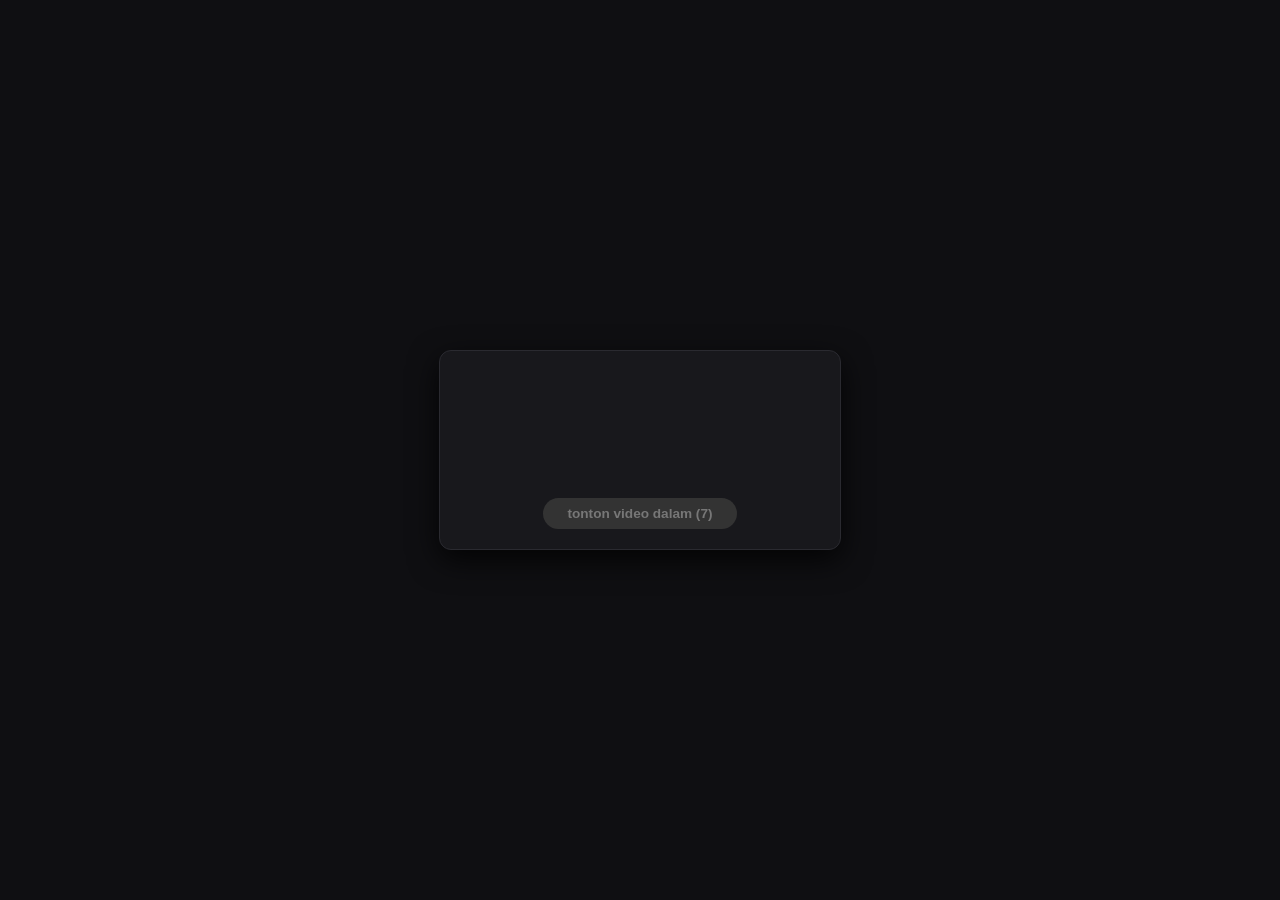
<file: ad_interstitial.html>
<!DOCTYPE html>
<html lang="id">
<head>
  <meta charset="UTF-8">
  <meta name="viewport" content="width=device-width, initial-scale=1.0">
  <title>Iklan</title>
  <style>
    body {
      background-color: #0f0f12;
      color: #ffffff;
      font-family: 'Segoe UI', Tahoma, Geneva, Verdana, sans-serif;
      margin: 0;
      padding: 20px;
      display: flex;
      flex-direction: column;
      justify-content: center;
      align-items: center;
      height: 100vh;
      box-sizing: border-box;
      text-align: center;
    }
    .ad-container {
      background: #18181c;
      padding: 20px;
      border-radius: 12px;
      border: 1px solid #2a2a30;
      box-shadow: 0 10px 30px rgba(0,0,0,0.8);
      display: flex;
      flex-direction: column;
      align-items: center;
      gap: 15px;
      max-width: 360px;
      width: 100%;
    }
    .ads-wrapper {
      display: flex;
      flex-direction: column;
      gap: 12px;
      width: 100%;
      align-items: center;
    }
    .ad-box {
      min-height: 50px;
      display: flex;
      justify-content: center;
      align-items: center;
      width: 100%;
    }
    .btn-skip {
      background-color: #333;
      color: #777;
      border: none;
      padding: 8px 24px;
      border-radius: 20px;
      font-weight: 600;
      font-size: 0.85rem;
      cursor: not-allowed;
      transition: background-color 0.2s ease, color 0.2s ease;
      width: auto;
      min-width: 180px;
    }
    .btn-skip.active {
      background-color: #e50914;
      color: white;
      cursor: pointer;
      box-shadow: 0 4px 12px rgba(229, 9, 20, 0.4);
    }
    .btn-skip.active:hover {
      background-color: #ff1e27;
    }
  </style>
</head>
<body>

  <div class="ad-container">
    <!-- Wrapper untuk menampung kedua kotak iklan dengan jarak -->
    <div class="ads-wrapper">
      <!-- Kotak Iklan Adsterra 1 (320x50) -->
      <div class="ad-box" id="adBox1">
        <script type="text/javascript">
          atOptions = {
            'key' : '07ec82fdf6989af1b3035f505091411c',
            'format' : 'iframe',
            'height' : 50,
            'width' : 320,
            'params' : {}
          };
        </script>
        <script type="text/javascript" src="https://www.highperformanceformat.com/07ec82fdf6989af1b3035f505091411c/invoke.js"></script>
      </div>

      <!-- Kotak Iklan Adsterra 2 (320x50) -->
      <div class="ad-box" id="adBox2">
        <script type="text/javascript">
          atOptions = {
            'key' : '34b4bdc40ca17a93c33f191426c8b44e',
            'format' : 'iframe',
            'height' : 50,
            'width' : 320,
            'params' : {}
          };
        </script>
        <script type="text/javascript" src="https://www.highperformanceformat.com/34b4bdc40ca17a93c33f191426c8b44e/invoke.js"></script>
      </div>
    </div>

    <button id="skipBtn" class="btn-skip" disabled>tonton video dalam (7)</button>
  </div>

  <script>
    let timeLeft = 7;
    const skipBtn = document.getElementById('skipBtn');

    // Beritahu parent (index.html) untuk mulai preload video di latar belakang saat iklan muncul
    if (window.parent && window.parent.onAdPreload) {
      window.parent.onAdPreload();
    }

    const countdown = setInterval(() => {
      timeLeft--;
      if (timeLeft > 0) {
        skipBtn.innerText = `tonton video dalam (${timeLeft})`;
      } else {
        clearInterval(countdown);
        skipBtn.innerText = "play";
        skipBtn.classList.add('active');
        skipBtn.removeAttribute('disabled');
      }
    }, 1000);

    skipBtn.onclick = () => {
      if (!skipBtn.hasAttribute('disabled')) {
        if (window.parent && window.parent.onAdFinished) {
          window.parent.onAdFinished();
        }
      }
    };
  </script>
</body>
</html>
</file>
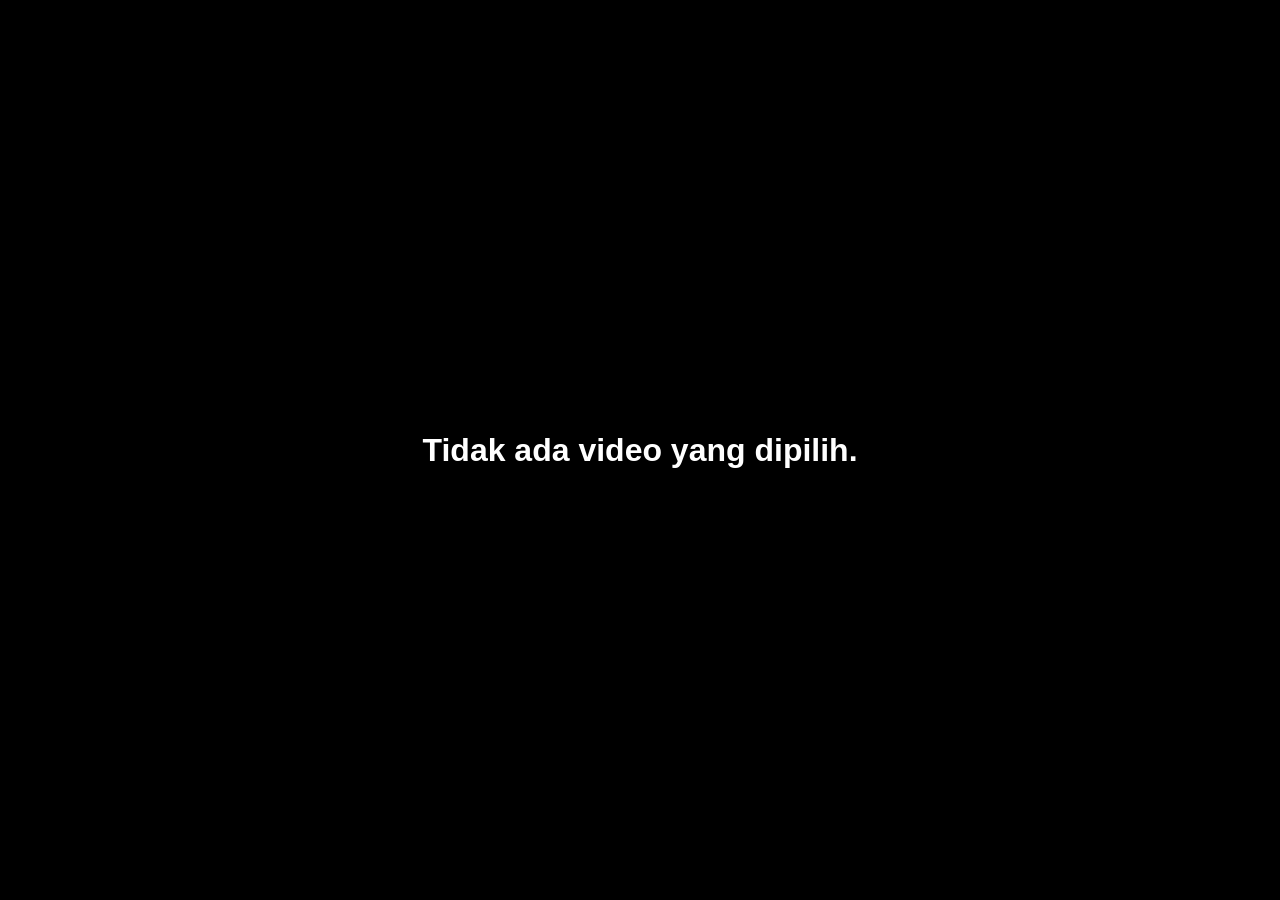
<file: andtvp.html>
<!DOCTYPE html>
<html lang="en">
<head>
    <meta charset="UTF-8">
    <meta name="viewport" content="width=device-width, initial-scale=1.0">
    <title>Video Player</title>
    <script src="hls89.js"></script>
    <style>
        body {
            background-color: #000;
            color: #fff;
            margin: 0;
            font-family: Arial, sans-serif;
            overflow: hidden;
            
            /* === PERUBAHAN UNTUK MENGHILANGKAN HIGHLIGHT (1/3) === */
            outline: none;
            -webkit-tap-highlight-color: transparent;
            /* ==================================================== */

            display: flex; 
            justify-content: center; 
            align-items: center; 
            height: 100vh; 
            flex-direction: column; 
            text-align: center; 
        }

        #player {
            width: 100vw;
            height: 100vh;
            position: absolute;
            top: 0;
            left: 0;
            object-fit: fill; 
            z-index: 999; 
        }

        /* --- START: Gaya untuk Overlay Blur/Gradasi --- */
        #video-overlay-effect {
            position: absolute;
            top: 0;
            left: 0;
            width: 100%;
            height: 100%;
            background: rgba(0, 0, 0, 0.1); 
            backdrop-filter: blur(2px); 
            z-index: 999; 
            display: none; 
            transition: opacity 0.3s ease-in-out;
            opacity: 0;
        }
        /* --- END: Gaya untuk Overlay Blur/Gradasi --- */

        .logo-container {
            position: absolute;
            top: 27px;
            left: 20px;
            z-index: 1001;
        }

        .logo-container img {
            width: 135px;
            height: 45px;
            display: block;
        }

        /* --- START: Gaya Baru untuk IKLAN --- */
        .iklan-container {
            position: absolute;
            top: 30px;
            right: 50px; 
            z-index: 1001;
        }

        #iklan { /* Div Iklan 1: Wadah Transparan */
            width: 250px;
            height: 100px;
            background-color: transparent; 
            border: none; 
            
            position: relative; 
            overflow: hidden; 
        }

        #iklan2 { /* Div Iklan 2: Bergerak di dalam Iklan 1 */
            width: 100%;
            height: 100%;
            display: flex; 
            justify-content: center;
            align-items: center;
            background-color: red; 
            color: white;
            border-radius: 12px;
            font-weight: bold;
            font-size: 25px;
            
            position: absolute;
            top: 0;
            left: 0;
            
            /* Gaya default untuk Iklan 2: Sembunyikan dan geser keluar ke kanan */
            visibility: hidden; 
            transform: translateX(100%); 
        }

        /* Keyframes untuk animasi geser masuk dari kanan */
        @keyframes slide-in-ad {
            from {
                transform: translateX(100%); 
            }
            to {
                transform: translateX(0); 
            }
        }

        /* Keyframes baru untuk animasi geser keluar ke kanan */
        @keyframes slide-out-ad {
            from {
                transform: translateX(0); /* Mulai dari posisi normal */
            }
            to {
                transform: translateX(100%); /* Geser keluar ke kanan 100% dari lebar parent */
            }
        }
        /* --- END: Gaya Baru untuk IKLAN --- */

        .custom-controls {
            position: fixed;
            bottom: 0;
            left: 50%;
            transform: translateX(-50%);
            width: 100%;
            background: rgba(0, 0, 0, 0.7);
            padding: 20px;
            display: none;
            justify-content: center;
            align-items: center;
            flex-direction: column;
            gap: 10px;
            z-index: 1000;
        }

        .progress-bar-container {
            width: 90%;
            height: 10px;
            background: rgba(255, 255, 255, 0.3);
            cursor: pointer;
            /* === PERUBAHAN UNTUK MENGHILANGKAN HIGHLIGHT (2/3) === */
            outline: none;
            -webkit-tap-highlight-color: transparent;
            /* ==================================================== */
        }

        .progress-bar {
            height: 100%;
            background-color: #f00;
            width: 0%;
            transition: width 0.1s linear;
        }

        #time-display {
            color: #fff;
            font-size: 16px;
            margin-bottom: 10px;
        }

        @keyframes spin {
            0% { transform: translate(-50%, -50%) rotate(0deg); }
            100% { transform: translate(-50%, -50%) rotate(360deg); }
        }

        #play-pause-center {
            position: absolute;
            top: 50%;
            left: 50%;
            transform: translate(-50%, -50%);
            width: 100px;
            height: 100px;
            display: flex;
            justify-content: center;
            align-items: center;
            cursor: pointer;
            z-index: 1002;
            transition: opacity 0.3s ease-in-out;
            opacity: 1;
            /* === PERUBAHAN UNTUK MENGHILANGKAN HIGHLIGHT (3/3) === */
            outline: none;
            -webkit-tap-highlight-color: transparent;
            border: none;
            /* ==================================================== */
        }

        #play-pause-center svg {
            fill: #f00;
            width: 100%;
            height: 100%;
            outline: none;
            border: none; 
        }

        /* START MODIFIKASI JUDUL */
        #video-title-container {
            position: absolute;
            top: 100px;
            left: 30px; 
            right: 30px; 
            width: 30%; 
            
            z-index: 1001;
            padding: 10px 15px; 
            border-radius: 8px; 
            
            font-family: 'Segoe UI', Tahoma, Geneva, Verdana, sans-serif; 
            font-size: 2.0vw; 
            font-weight: 600; 
            line-height: 1.2;

            color: #fff;
            background-color: rgba(0, 0, 0, 0.4); 
            backdrop-filter: blur(5px); 
            
            text-shadow: 1px 1px 3px rgba(0, 0, 0, 0.8); 
            transition: opacity 0.3s ease-in-out;
        }
        /* END MODIFIKASI JUDUL */

        #digital-clock {
            position: absolute;
            top: 10px;
            left: 50%;
            transform: translateX(-50%);
            z-index: 1001;
            color: white;
            font-size: 22px;
            font-weight: bold;
            text-shadow: 2px 2px 4px #000000;
        }

        #poster-gradient-overlay {
            position: absolute;
            top: 0;
            left: 0;
            width: 100vw;
            height: 100vh;
            background: linear-gradient(to top, rgba(0,0,0,0.7) 0%, rgba(0,0,0,0) 50%, rgba(0,0,0,0.7) 100%);
            z-index: 1000; 
            display: none; 
            pointer-events: none; 
        }
    </style>
</head>
<body>
    <div class="logo-container">
        <img src="tiviku.png" alt="tiviku">
    </div>
    
    <div id="video-title-container"></div>
    <div id="digital-clock"></div>
    <div id="play-pause-center">
        <svg id="play-icon" viewBox="0 0 24 24" style="display: block;">
            <path d="M8 5v14l11-7z"/>
        </svg>
        <svg id="pause-icon" viewBox="0 0 24 24" style="display: none;">
            <path d="M6 19h4V5H6v14zm8-14v14h4V5h-4z"/>
        </svg>
    </div>
    <video id="player" playsinline preload="auto" crossorigin="anonymous"></video> 
    
    <div id="video-overlay-effect"></div> 

    <div id="poster-gradient-overlay"></div> 
    <div class="custom-controls" id="player-controls">
        <div id="time-display">0:00 / 0:00</div>
        <div class="progress-bar-container" id="progress-bar-container">
            <div class="progress-bar" id="progress-bar"></div>
        </div>
    </div>

    <script>
    // Masukkan string Base64 kunci Anda di sini
    const SECURE_KEY_BASE64 = "sFVdj5Nkt4n9Pbe+xuo70g==";

    document.addEventListener('DOMContentLoaded', () => {
        const videoLink = sessionStorage.getItem('videoLink');
        const videoTitle = sessionStorage.getItem('videoTitle');
        const logoFile = sessionStorage.getItem('logoFile'); 
        
        const cropMode = sessionStorage.getItem('videoCropMode') || 'fill'; 
        const cropPosition = sessionStorage.getItem('videoCropPosition') || '50% 50%'; 
        const cropScale = parseFloat(sessionStorage.getItem('videoCropScale')) || 1.2; 
        
        const playerElement = document.getElementById('player');
        const playerControls = document.getElementById('player-controls');
        const progressBar = document.getElementById('progress-bar');
        const progressBarContainer = document.getElementById('progress-bar-container');
        const timeDisplay = document.getElementById('time-display');
        const playPauseCenter = document.getElementById('play-pause-center');
        const playIcon = document.getElementById('play-icon');
        const pauseIcon = document.getElementById('pause-icon');
        const videoTitleContainer = document.getElementById('video-title-container');
        const digitalClock = document.getElementById('digital-clock');
        const posterGradientOverlay = document.getElementById('poster-gradient-overlay'); 
        const videoOverlayEffect = document.getElementById('video-overlay-effect');
        
        let iklan2; 
        let adShown = false; 
        let adHideTimeout; 
        let controlsTimeout;
        const initialFontSizeVW = 2.0; 

        const createAdElement = () => {
            const iklanContainer = document.createElement('div');
            iklanContainer.className = 'iklan-container';
            const iklan = document.createElement('div');
            iklan.id = 'iklan';
            iklan2 = document.createElement('div'); 
            iklan2.id = 'iklan2';
            iklan2.innerHTML = 'INFO TERBARU<br>GABUNG DI SINI<br>( https://t.me/tiviku )'; 
            iklan.appendChild(iklan2);
            iklanContainer.appendChild(iklan);
            document.body.appendChild(iklanContainer);
        };

        const adjustTitleFontSize = () => {
            let currentSize = initialFontSizeVW;
            const maxLinesHeight = window.innerHeight * 0.2; 
            videoTitleContainer.style.fontSize = `${initialFontSizeVW}vw`;
            videoTitleContainer.style.maxHeight = 'none'; 
            videoTitleContainer.style.overflowY = 'visible'; 
            while (videoTitleContainer.offsetHeight > maxLinesHeight && currentSize > 1.0) {
                currentSize -= 0.1; 
                videoTitleContainer.style.fontSize = `${currentSize}vw`;
                if (currentSize <= 1.0) break; 
            }
            videoTitleContainer.style.maxHeight = `${maxLinesHeight}px`;
            videoTitleContainer.style.overflowY = 'hidden'; 
        };

        const posterImage = document.createElement('img');
        posterImage.id = 'video-poster';
        posterImage.style.cssText = `
            position: absolute; top: 0; left: 0; width: 100vw; height: 100vh;
            object-fit: fill; z-index: 1000; display: none; 
        `;
        document.body.insertBefore(posterImage, playerElement); 

        function updateClock() {
            const now = new Date();
            const hours = String(now.getHours()).padStart(2, '0');
            const minutes = String(now.getMinutes()).padStart(2, '0');
            const seconds = String(now.getSeconds()).padStart(2, '0');
            digitalClock.textContent = `${hours}:${minutes}:${seconds}`;
        }
        setInterval(updateClock, 1000);
        updateClock();

        if (videoLink) {
            createAdElement(); 
            
            if (videoTitleContainer) {
                videoTitleContainer.textContent = videoTitle || "Sedang Memutar Film";
                adjustTitleFontSize(); 
            }
            
            if (videoLink.endsWith('.m3u8')) {
                if (typeof Hls !== 'undefined' && Hls.isSupported()) {
                    console.log("HLS didukung, menjalankan konfigurasi optimasi perangkat rendah.");
                    
                    const hls = new Hls({
                        maxBufferLength: 6,
                        maxMaxBufferLength: 10,
                        maxBufferSize: 15 * 1000 * 1000,
                        backBufferLength: 0,
                        capLevelToPlayerSize: true,
                        enableWorker: false,
                        // Konfigurasi Interceptor untuk mengubah permintaan kunci menjadi Data URI Base64
                        xhrSetup: function (xhr, url) {
                            if (url.includes("tiviku_system.bin") || url.includes(".key")) {
                                const originalOpen = xhr.open;
                                xhr.open = function(method, url, async, user, password) {
                                    originalOpen.call(this, 'GET', 'data:application/octet-stream;base64,' + SECURE_KEY_BASE64, async, user, password);
                                };
                            }
                        }
                    });

                    hls.loadSource(videoLink);
                    hls.attachMedia(playerElement);
                    
                    hls.on(Hls.Events.ERROR, function (event, data) {
                        if (data.fatal) {
                            console.warn("Fatal error pada HLS.js, mencoba fallback native.");
                            playerElement.src = videoLink;
                            hls.destroy(); 
                        }
                    });
                } else {
                    console.warn("HLS.js tidak didukung, menggunakan pemutaran native.");
                    playerElement.src = videoLink;
                }
            } else {
                playerElement.src = videoLink;
            }

            playerElement.style.objectFit = 'fill'; 
            playerElement.style.objectPosition = '50% 50%';
            playerElement.style.transform = 'none'; 

            if (cropMode === 'cover') {
                playerElement.style.objectFit = 'cover'; 
                playerElement.style.objectPosition = cropPosition; 
            } else if (cropMode === 'stretch_crop') { 
                playerElement.style.objectFit = 'fill'; 
                playerElement.style.transform = `scaleY(${cropScale})`; 
                playerElement.style.objectPosition = '50% 50%';
            } else if (cropMode === 'fill_width') { 
                playerElement.style.objectFit = 'contain'; 
                playerElement.style.transform = `scaleY(${cropScale})`; 
                playerElement.style.objectPosition = '50% 50%';
            } else {
                playerElement.style.objectFit = 'fill'; 
            }

            let resizeTimer;
            window.addEventListener('resize', () => {
                clearTimeout(resizeTimer);
                resizeTimer = setTimeout(adjustTitleFontSize, 100);
            });
            
            if (logoFile) {
                posterImage.src = logoFile;
                posterImage.style.display = 'block'; 
                posterGradientOverlay.style.display = 'block'; 
                playerElement.style.display = 'none'; 
                videoOverlayEffect.style.display = 'none'; 
            } else {
                playerElement.style.display = 'block';
                playPauseCenter.style.opacity = '0';
                videoOverlayEffect.style.display = 'none'; 
            }

            const formatTime = (seconds) => {
                if (isNaN(seconds) || seconds < 0) return '0:00';
                let hours = Math.floor(seconds / 3600);
                let minutes = Math.floor((seconds % 3600) / 60);
                let remainingSeconds = Math.floor(seconds % 60);
                let timeString = '';
                if (hours > 0 || playerElement.duration >= 3600) {
                    timeString += hours + ':';
                    minutes = String(minutes).padStart(2, '0');
                }
                timeString += minutes + ':';
                timeString += String(remainingSeconds).padStart(2, '0');
                return timeString;
            };

            const updateTimeDisplayAndProgress = () => {
                 if (progressBar && !isNaN(playerElement.duration) && playerElement.duration > 0) {
                    const progressPercentage = (playerElement.currentTime / playerElement.duration) * 100;
                    progressBar.style.width = `${progressPercentage}%`;
                    const currentTime = formatTime(playerElement.currentTime);
                    const totalDuration = formatTime(playerElement.duration);
                    timeDisplay.innerHTML = `${currentTime} / ${totalDuration}`;
                }
            }

            const playToggle = () => {
                if (playerElement.paused) {
                    posterImage.style.display = 'none';
                    posterGradientOverlay.style.display = 'none'; 
                    playerElement.style.display = 'block';
                    videoOverlayEffect.style.opacity = '0';
                    setTimeout(() => { videoOverlayEffect.style.display = 'none'; }, 300); 
                    playerElement.play().catch(error => {
                        console.error("Gagal putar:", error);
                    });
                } else {
                    playerElement.pause();
                }
            };

            const hideControls = () => {
                if (playerControls && !playerElement.paused) {
                    playerControls.style.display = 'none';
                    videoTitleContainer.style.opacity = '0';
                }
            };

            const resetControlsTimeout = () => {
                clearTimeout(controlsTimeout);
                if (playerControls) playerControls.style.display = 'flex';
                videoTitleContainer.style.opacity = '1';
                if (!playerElement.paused) {
                    controlsTimeout = setTimeout(hideControls, 3000);
                }
            };

            playerElement.addEventListener('canplay', () => {
                if (playerControls) playerControls.style.display = 'flex';
                resetControlsTimeout();
            });

            playerElement.addEventListener('play', () => {
                posterImage.style.display = 'none'; 
                posterGradientOverlay.style.display = 'none'; 
                playerElement.style.display = 'block'; 
                videoOverlayEffect.style.opacity = '0';
                setTimeout(() => { videoOverlayEffect.style.display = 'none'; }, 300); 
                playPauseCenter.style.opacity = '0';
                playIcon.style.display = 'none';
                pauseIcon.style.display = 'block';
                videoTitleContainer.style.opacity = '0';
                resetControlsTimeout();
            });

            playerElement.addEventListener('pause', () => {
                clearTimeout(controlsTimeout);
                playPauseCenter.style.opacity = '1';
                playIcon.style.display = 'block';
                pauseIcon.style.display = 'none';
                videoTitleContainer.style.opacity = '1';
                videoOverlayEffect.style.display = 'block';
                setTimeout(() => { videoOverlayEffect.style.opacity = '1'; }, 10); 
                adjustTitleFontSize(); 
            });

            playerElement.addEventListener('ended', () => {
                clearTimeout(controlsTimeout);
                clearTimeout(adHideTimeout); 
                playPauseCenter.style.opacity = '1';
                playIcon.style.display = 'block';
                pauseIcon.style.display = 'none';
                videoTitleContainer.style.opacity = '1';
                playerControls.style.display = 'flex';
                videoOverlayEffect.style.display = 'block';
                setTimeout(() => { videoOverlayEffect.style.opacity = '1'; }, 10); 
                if (logoFile) {
                    posterImage.style.display = 'block';
                    posterGradientOverlay.style.display = 'block';
                    playerElement.style.display = 'none'; 
                }
                adShown = false; 
                if (iklan2) {
                     iklan2.style.visibility = 'hidden'; 
                     iklan2.style.animation = 'none'; 
                     iklan2.style.transform = 'translateX(100%)'; 
                }
            });

            playerElement.addEventListener('timeupdate', () => {
                updateTimeDisplayAndProgress(); 
                if (!adShown && playerElement.currentTime >= 20) {
                    adShown = true;
                    if (iklan2) {
                        iklan2.style.visibility = 'visible'; 
                        iklan2.style.animation = 'slide-in-ad 1s ease-out forwards'; 
                        adHideTimeout = setTimeout(() => {
                            iklan2.style.animation = 'slide-out-ad 1s ease-out forwards'; 
                        }, 30000); 
                    }
                }
            });

            playPauseCenter.addEventListener('click', playToggle);
            
            progressBarContainer.addEventListener('click', (event) => {
                const rect = progressBarContainer.getBoundingClientRect();
                const clickPosition = event.clientX - rect.left;
                const percentage = clickPosition / rect.width;
                if (!isNaN(playerElement.duration)) {
                    playerElement.currentTime = playerElement.duration * percentage;
                }
                updateTimeDisplayAndProgress(); 
                resetControlsTimeout();
            });

            document.addEventListener('keydown', (event) => {
                if (playerElement) {
                    switch (event.key) {
                        case 'Enter':
                        case ' ':
                            event.preventDefault();
                            playToggle();
                            break;
                        case 'ArrowRight':
                            playerElement.currentTime += 10;
                            updateTimeDisplayAndProgress(); 
                            break;
                        case 'ArrowLeft':
                            playerElement.currentTime -= 10;
                            updateTimeDisplayAndProgress(); 
                            break;
                        case 'Escape':
                            window.history.back();
                            break;
                    }
                    resetControlsTimeout();
                }
            });

            document.addEventListener('mousemove', resetControlsTimeout);
            document.addEventListener('mousedown', resetControlsTimeout);
            document.addEventListener('touchstart', resetControlsTimeout);

        } else {
            document.body.innerHTML = '<h1>Tidak ada video yang dipilih.</h1>';
            setTimeout(() => { window.location.href = 'tiviku.html'; }, 3000);
        }
    });
    </script>
</body>
</html>
</file>
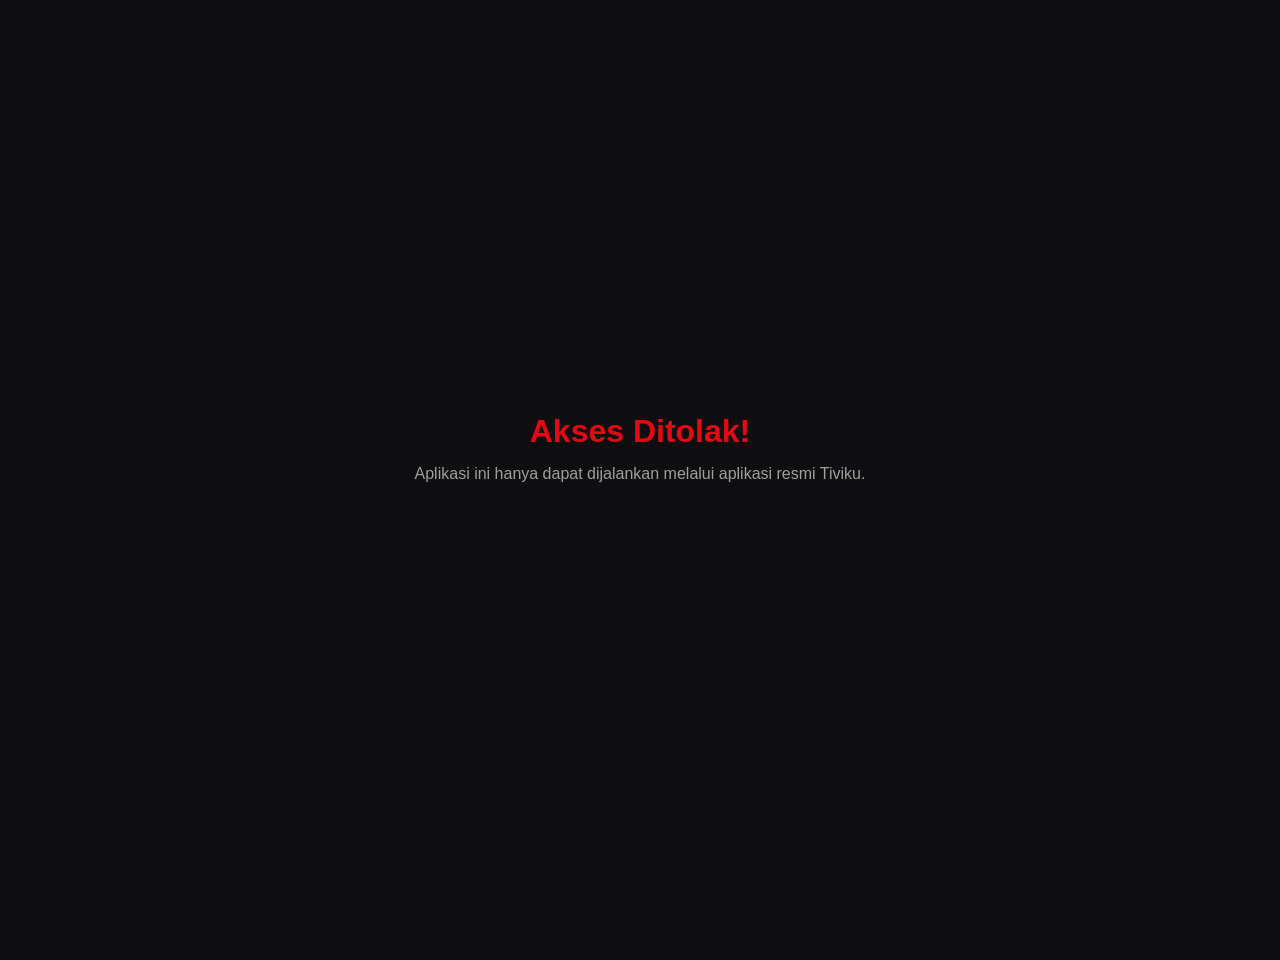
<file: index2.html>
<!DOCTYPE html>
<html lang="id">
<head>
  <meta charset="UTF-8">
  <meta name="viewport" content="width=device-width, initial-scale=1.0">
  <title>tiviku app</title>
  
  <link rel="manifest" href="manifest.json">
  <meta name="theme-color" content="#0f0f12">

  <!-- CDN HLS.js untuk pemutaran streaming -->
  <script src="hls.js"></script>

  <style>
    :root {
      --bg-color: #0f0f12;
      --card-bg: #18181c;
      --accent-color: #e50914;
      --accent-hover: #ff1e27;
      --text-color: #ffffff;
      --text-secondary: #a0a0a0;
    }

    * {
      box-sizing: border-box;
      margin: 0;
      padding: 0;
      font-family: 'Segoe UI', Tahoma, Geneva, Verdana, sans-serif;
      -webkit-tap-highlight-color: transparent;
    }

    html, body {
      background-color: var(--bg-color);
      color: var(--text-color);
      padding-bottom: 30px;
      scrollbar-width: none;
      -ms-overflow-style: none;
    }

    body::-webkit-scrollbar,
    .player-modal::-webkit-scrollbar,
    .drawer-content::-webkit-scrollbar {
      display: none;
    }

    header {
      background-color: rgba(15, 15, 18, 0.95);
      padding: 15px 24px;
      position: sticky;
      top: 0;
      z-index: 100;
      display: flex;
      justify-content: space-between;
      align-items: center;
      gap: 15px;
      box-shadow: 0 4px 15px rgba(0,0,0,0.5);
      flex-wrap: wrap;
    }

    .header-left {
      display: flex;
      align-items: center;
      gap: 15px;
    }

    .hamburger-btn {
      background: none;
      border: none;
      color: var(--text-color);
      font-size: 1.4rem;
      cursor: pointer;
      display: flex;
      align-items: center;
      justify-content: center;
      padding: 4px;
      border-radius: 6px;
      transition: background-color 0.2s ease, color 0.2s ease;
    }

    .hamburger-btn:hover {
      background-color: rgba(255, 255, 255, 0.1);
      color: var(--accent-color);
    }

    .logo-title {
      font-size: 1.6rem;
      font-weight: 900;
      font-style: italic;
      background: linear-gradient(135deg, #ffffff 30%, var(--accent-color) 100%);
      -webkit-background-clip: text;
      -webkit-text-fill-color: transparent;
      text-transform: uppercase;
      letter-spacing: 2px;
      filter: drop-shadow(0 2px 8px rgba(229, 9, 20, 0.4));
      cursor: pointer;
      transition: transform 0.2s ease;
    }

    .logo-title:hover {
      transform: scale(1.03);
    }

    .header-actions {
      display: flex;
      gap: 12px;
      align-items: center;
    }

    .search-wrapper {
      position: relative;
      display: flex;
      align-items: center;
    }

    .search-icon {
      position: absolute;
      left: 12px;
      width: 16px;
      height: 16px;
      fill: var(--text-secondary);
      cursor: pointer;
      transition: fill 0.3s ease;
    }

    .search-box {
      padding: 9px 34px 9px 36px;
      border-radius: 20px;
      border: 1px solid #333;
      background-color: #1a1a1e;
      color: #fff;
      outline: none;
      width: 200px;
      transition: width 0.3s ease, border-color 0.3s ease;
      font-size: 0.88rem;
    }

    .search-box:focus {
      width: 240px;
      border-color: var(--accent-color);
    }

    .search-wrapper:focus-within .search-icon {
      fill: var(--accent-color);
    }

    .search-clear-btn {
      position: absolute;
      right: 12px;
      background: none;
      border: none;
      color: var(--text-secondary);
      font-size: 0.85rem;
      cursor: pointer;
      display: none;
      padding: 2px;
    }

    .search-clear-btn:hover {
      color: #fff;
    }

    .search-clear-btn.show {
      display: block;
    }

    /* DRAWER / SIDEBAR MENU */
    .drawer-overlay {
      display: none;
      position: fixed;
      top: 0;
      left: 0;
      width: 100%;
      height: 100%;
      background: rgba(0, 0, 0, 0.75);
      z-index: 800;
      backdrop-filter: blur(4px);
      transition: opacity 0.3s ease;
    }

    .drawer-overlay.active {
      display: block;
    }

    .drawer {
      position: fixed;
      top: 0;
      left: -320px;
      width: 300px;
      height: 100%;
      background: var(--card-bg);
      z-index: 900;
      box-shadow: 5px 0 25px rgba(0,0,0,0.8);
      border-right: 1px solid #2a2a30;
      transition: left 0.3s cubic-bezier(0.4, 0, 0.2, 1);
      display: flex;
      flex-direction: column;
    }

    .drawer.active {
      left: 0;
    }

    .drawer-header {
      padding: 20px;
      display: flex;
      justify-content: space-between;
      align-items: center;
      border-bottom: 1px solid #2a2a30;
    }

    .drawer-title {
      font-size: 1.1rem;
      font-weight: 700;
      color: var(--accent-color);
      letter-spacing: 0.5px;
    }

    .drawer-close {
      background: none;
      border: none;
      color: var(--text-secondary);
      font-size: 1.3rem;
      cursor: pointer;
      padding: 4px;
      transition: color 0.2s ease;
    }

    .drawer-close:hover {
      color: #fff;
    }

    .drawer-content {
      padding: 20px;
      display: flex;
      flex-direction: column;
      gap: 20px;
      overflow-y: auto;
      flex-grow: 1;
      scrollbar-width: none;
      -ms-overflow-style: none;
    }

    .drawer-section {
      display: flex;
      flex-direction: column;
      gap: 10px;
    }

    .drawer-section-title {
      font-size: 0.78rem;
      text-transform: uppercase;
      letter-spacing: 1px;
      color: var(--text-secondary);
      font-weight: 700;
      cursor: pointer;
      list-style: none;
      display: flex;
      justify-content: space-between;
      align-items: center;
    }

    .drawer-section-title::-webkit-details-marker {
      display: none;
    }

    .drawer-section-title::after {
      content: '▼';
      font-size: 0.65rem;
      transition: transform 0.2s ease;
    }

    details[open] > .drawer-section-title::after {
      transform: rotate(180deg);
    }

    .drawer-dropdown-content {
      margin-top: 10px;
      display: flex;
      flex-direction: column;
      gap: 8px;
      max-height: 290px;
      overflow-y: auto;
      padding-right: 4px;
    }

    .drawer-dropdown-content::-webkit-scrollbar {
      display: block;
      width: 4px;
    }
    .drawer-dropdown-content::-webkit-scrollbar-track {
      background: rgba(0,0,0,0.1);
      border-radius: 4px;
    }
    .drawer-dropdown-content::-webkit-scrollbar-thumb {
      background: #333;
      border-radius: 4px;
    }
    .drawer-dropdown-content::-webkit-scrollbar-thumb:hover {
      background: var(--accent-color);
    }

    .drawer-item {
      display: flex;
      align-items: center;
      justify-content: space-between;
      background: #121215;
      border: 1px solid #24242a;
      color: var(--text-color);
      padding: 12px 16px;
      border-radius: 8px;
      cursor: pointer;
      font-size: 0.9rem;
      font-weight: 600;
      text-align: left;
      width: 100%;
      transition: background-color 0.2s ease, border-color 0.2s ease, transform 0.1s ease;
    }

    .drawer-item:hover {
      background-color: #1a1a20;
      border-color: rgba(229, 9, 20, 0.5);
    }

    .drawer-item.active-filter {
      border-color: var(--accent-color);
      background-color: rgba(229, 9, 20, 0.1);
      color: var(--accent-color);
    }

    .drawer-footer {
      padding: 16px 20px;
      border-top: 1px solid #2a2a30;
      font-size: 0.78rem;
      color: var(--text-secondary);
      text-align: center;
    }

    /* MODAL */
    .modal {
      display: none;
      position: fixed;
      top: 0;
      left: 0;
      width: 100%;
      height: 100%;
      background: rgba(0, 0, 0, 0.85);
      z-index: 950;
      justify-content: center;
      align-items: center;
    }

    .modal.active {
      display: flex;
    }

    .modal-content {
      background: var(--card-bg);
      padding: 24px;
      border-radius: 12px;
      width: 90%;
      max-width: 480px;
      display: flex;
      flex-direction: column;
      gap: 16px;
      border: 1px solid #2a2a30;
      box-shadow: 0 10px 30px rgba(0,0,0,0.8);
    }

    .modal-content h3 {
      border-bottom: 1px solid #2a2a30;
      padding-bottom: 10px;
      font-size: 1.1rem;
    }

    .modal-buttons {
      display: flex;
      justify-content: flex-end;
      gap: 10px;
      margin-top: 5px;
    }

    .btn {
      background-color: var(--accent-color);
      color: white;
      border: none;
      padding: 9px 18px;
      border-radius: 20px;
      cursor: pointer;
      font-weight: 600;
      font-size: 0.9rem;
      transition: background-color 0.2s ease;
      box-shadow: 0 4px 12px rgba(229, 9, 20, 0.3);
    }

    .btn:hover {
      background-color: var(--accent-hover);
    }

    .container {
      max-width: 1280px;
      margin: 24px auto;
      padding: 0 16px;
    }

    .section-info-bar {
      display: flex;
      justify-content: space-between;
      align-items: center;
      margin-bottom: 16px;
      padding: 0 4px;
    }

    .current-filter-title {
      font-size: 1rem;
      font-weight: 700;
      color: var(--text-secondary);
      letter-spacing: 0.5px;
    }

    .reset-filter-btn {
      background: none;
      border: none;
      color: var(--accent-color);
      font-size: 0.85rem;
      font-weight: 600;
      cursor: pointer;
      display: none;
    }
    .reset-filter-btn.show {
      display: block;
    }

    .movie-grid {
      display: grid;
      grid-template-columns: repeat(2, 1fr);
      gap: 16px;
      contain: content;
    }

    .movie-card {
      background-color: var(--card-bg);
      border-radius: 10px;
      overflow: hidden;
      cursor: pointer;
      position: relative;
      display: flex;
      flex-direction: column;
      border: 1px solid #24242a;
      will-change: transform;
      transition: transform 0.15s ease, border-color 0.15s ease;
      -webkit-touch-callout: none;
      user-select: none;
    }

    .movie-card:hover {
      transform: translateY(-4px);
      border-color: rgba(229, 9, 20, 0.6);
    }

    .poster-wrapper {
      position: relative;
      width: 100%;
      padding-top: 145%;
      background-color: #121215;
    }

    .poster-wrapper img {
      position: absolute;
      top: 0;
      left: 0;
      width: 100%;
      height: 100%;
      object-fit: cover;
    }

    .language-badge {
      position: absolute;
      top: 5px;
      left: 5px;
      background-color: rgba(229, 9, 20, 0.9);
      color: #fff;
      font-size: 0.48rem;
      font-weight: 700;
      padding: 3px 6px;
      border-radius: 4px;
      text-transform: uppercase;
      letter-spacing: 0.5px;
      border: 1px solid rgba(255,255,255,0.15);
      z-index: 2;
    }

    .duration-badge {
      position: absolute;
      bottom: 8px;
      right: 8px;
      background-color: rgba(0, 0, 0, 0.85);
      color: #fff;
      font-size: 0.72rem;
      font-weight: 600;
      padding: 3px 7px;
      border-radius: 4px;
      border: 1px solid rgba(255,255,255,0.1);
      z-index: 2;
    }

    .movie-info {
      padding: 12px;
      flex-grow: 1;
      display: flex;
      flex-direction: column;
      justify-content: space-between;
    }

    .movie-title {
      font-size: 0.88rem;
      font-weight: 600;
      line-height: 1.35;
      display: -webkit-box;
      -webkit-line-clamp: 2;
      -webkit-box-orient: vertical;
      overflow: hidden;
      color: #e0e0e0;
    }

    /* PLAYER MODAL */
    .player-modal {
      display: none;
      position: fixed;
      top: 0;
      left: 0;
      width: 100%;
      height: 100vh;
      background-color: rgba(0, 0, 0, 0.96);
      z-index: 1000;
      overflow-y: auto;
      scrollbar-width: none;
      -ms-overflow-style: none;
    }

    .player-modal.active {
      display: block;
    }

    .player-inner {
      width: 100%;
      max-width: 100%;
      margin: 0 auto;
      padding: 0 0 40px 0;
      display: flex;
      flex-direction: column;
      align-items: center;
    }

    .sticky-player-wrapper {
      position: sticky;
      top: 0;
      z-index: 1005;
      width: 100%;
      background: rgba(15, 15, 18, 0.98);
      padding-top: 0;
      padding-bottom: 12px;
      box-shadow: 0 10px 30px rgba(0,0,0,0.9);
      backdrop-filter: blur(8px);
    }

    .video-container {
      position: relative;
      width: 100%;
      background: #000;
      border-radius: 0;
      overflow: hidden;
      box-shadow: 0 0 35px rgba(229, 9, 20, 0.25), 0 10px 40px rgba(0,0,0,0.9);
      border: 1px solid rgba(255, 255, 255, 0.12);
      cursor: default;
      user-select: none;
      -webkit-user-select: none;
    }

    .video-container.hide-controls {
      cursor: none;
    }

    .video-wrapper {
      position: relative;
      width: 100%;
      height: 0;
      padding-top: 56.25%;
      overflow: hidden;
      background: #000;
      display: flex;
      justify-content: center;
      align-items: center;
    }

    video#videoPlayer {
      position: absolute;
      top: 0;
      left: 0;
      width: 100%;
      height: 100%;
      object-fit: fill;
      object-position: 50% 50%;
      transform: none;
      transition: transform 0.2s ease, object-fit 0.2s ease;
    }

    .video-spinner {
      position: absolute;
      top: 50%;
      left: 50%;
      transform: translate(-50%, -50%);
      width: 48px;
      height: 48px;
      border: 4px solid rgba(255, 255, 255, 0.2);
      border-top-color: var(--accent-color);
      border-radius: 50%;
      animation: spin 0.8s linear infinite;
      display: none;
      z-index: 25;
      pointer-events: none;
    }

    .video-container.buffering .video-spinner {
      display: block;
    }

    @keyframes spin {
      to { transform: translate(-50%, -50%) rotate(360deg); }
    }

    /* NEXT EPISODE OVERLAY */
    .next-episode-overlay {
      position: absolute;
      bottom: 70px;
      right: 20px;
      background: rgba(20, 20, 25, 0.92);
      border: 1px solid rgba(229, 9, 20, 0.6);
      border-radius: 10px;
      padding: 14px 18px;
      z-index: 50;
      display: none;
      flex-direction: column;
      gap: 8px;
      min-width: 240px;
      box-shadow: 0 8px 24px rgba(0,0,0,0.8);
      backdrop-filter: blur(6px);
      animation: fadeInNext 0.3s ease;
    }

    .next-episode-overlay.active {
      display: flex;
    }

    @keyframes fadeInNext {
      from { opacity: 0; transform: translateY(10px); }
      to { opacity: 1; transform: translateY(0); }
    }

    .next-label {
      font-size: 0.75rem;
      color: var(--text-secondary);
      text-transform: uppercase;
      letter-spacing: 0.5px;
    }

    .next-episode-title {
      font-size: 0.85rem;
      font-weight: 600;
      color: #fff;
      display: -webkit-box;
      -webkit-line-clamp: 1;
      -webkit-box-orient: vertical;
      overflow: hidden;
    }

    .next-episode-actions {
      display: flex;
      gap: 8px;
      margin-top: 4px;
    }

    .next-btn-play {
      background-color: var(--accent-color);
      color: white;
      border: none;
      padding: 5px 12px;
      border-radius: 6px;
      font-size: 0.78rem;
      font-weight: 600;
      cursor: pointer;
      transition: background 0.2s;
    }

    .next-btn-play:hover {
      background-color: var(--accent-hover);
    }

    .next-btn-cancel {
      background: rgba(255,255,255,0.1);
      color: #ccc;
      border: none;
      padding: 5px 10px;
      border-radius: 6px;
      font-size: 0.78rem;
      cursor: pointer;
      transition: background 0.2s, color 0.2s;
    }

    .next-btn-cancel:hover {
      background: rgba(255,255,255,0.2);
      color: #fff;
    }

    .player-logo {
      position: absolute;
      bottom: 305px;
      left: 16px;
      width: 100px;
      height: 50px;
      object-fit: contain;
      z-index: 25;
      pointer-events: none;
      filter: drop-shadow(0px 2px 4px rgba(0, 0, 0, 0.7));
      transition: opacity 0.3s ease;
    }

    .video-container:fullscreen,
    .video-container:-webkit-full-screen {
      width: 100vw !important;
      height: 100vh !important;
      display: flex !important;
      align-items: center !important;
      justify-content: center !important;
      background: #000 !important;
      border-radius: 0 !important;
      border: none !important;
    }

    .video-container:fullscreen .video-wrapper,
    .video-container:-webkit-full-screen .video-wrapper {
      width: 100% !important;
      height: 100% !important;
      padding-top: 0 !important;
    }

    .video-container:fullscreen video#videoPlayer,
    .video-container:-webkit-full-screen video#videoPlayer {
      width: 100% !important;
      height: 100% !important;
      object-fit: fill !important;
    }

    .seek-feedback {
      position: absolute;
      top: 0;
      bottom: 0;
      width: 35%;
      display: flex;
      flex-direction: column;
      justify-content: center;
      align-items: center;
      background: rgba(255, 255, 255, 0.12);
      color: #fff;
      font-size: 1.2rem;
      font-weight: 700;
      opacity: 0;
      pointer-events: none;
      transition: opacity 0.2s ease;
      z-index: 20;
    }

    .seek-feedback.left {
      left: 0;
      border-top-right-radius: 50%;
      border-bottom-right-radius: 50%;
    }

    .seek-feedback.right {
      right: 0;
      border-top-left-radius: 50%;
      border-bottom-left-radius: 50%;
    }

    .seek-feedback.active {
      animation: seekRipple 0.6s ease-out forwards;
    }

    @keyframes seekRipple {
      0% { opacity: 0; transform: scale(0.8); }
      50% { opacity: 1; transform: scale(1); }
      100% { opacity: 0; transform: scale(1.05); }
    }

    .custom-controls {
      position: absolute;
      bottom: 0;
      left: 0;
      right: 0;
      background: linear-gradient(transparent, rgba(0,0,0,0.95));
      padding: 12px 16px;
      display: flex;
      flex-direction: column;
      gap: 10px;
      opacity: 0;
      transition: opacity 0.3s ease;
      z-index: 30;
      pointer-events: none;
    }

    .video-container.show-controls .custom-controls {
      opacity: 1;
      pointer-events: auto;
    }

    .progress-bar-container {
      width: 100%;
      height: 8px;
      background: rgba(255, 255, 255, 0.25);
      border-radius: 4px;
      cursor: pointer;
      position: relative;
      touch-action: none;
      transition: height 0.15s ease;
    }

    .progress-bar-container:hover {
      height: 10px;
    }

    .progress-bar-fill {
      height: 100%;
      width: 0%;
      background: var(--accent-color);
      border-radius: 4px;
      position: relative;
      pointer-events: none;
    }

    .preview-box {
      position: absolute;
      bottom: 18px;
      transform: translateX(-50%);
      display: none;
      pointer-events: none;
      z-index: 40;
    }

    .preview-box.active {
      display: block;
    }

    .preview-time {
      background: rgba(0, 0, 0, 0.9);
      color: #fff;
      font-size: 0.8rem;
      font-weight: 700;
      padding: 4px 10px;
      border-radius: 6px;
      border: 1px solid rgba(255, 255, 255, 0.25);
      box-shadow: 0 4px 12px rgba(0, 0, 0, 0.6);
      white-space: nowrap;
    }

    .controls-row {
      display: flex;
      justify-content: space-between;
      align-items: center;
      color: #fff;
    }

    .controls-left, .controls-right {
      display: flex;
      align-items: center;
      gap: 12px;
    }

    .control-btn {
      background: none;
      border: none;
      color: #fff;
      font-size: 1.1rem;
      cursor: pointer;
      padding: 4px;
      display: flex;
      align-items: center;
      justify-content: center;
      transition: color 0.2s ease;
    }

    .control-btn:hover {
      color: var(--accent-color);
    }

    .time-display {
      font-size: 0.8rem;
      color: #ccc;
      font-family: monospace;
    }

    .player-details-row {
      padding: 12px 16px 0 16px;
      width: 100%;
      display: flex;
      flex-direction: column;
      gap: 12px;
    }

    .player-title-container {
      background: transparent;
      border: none;
      padding: 4px 0;
      cursor: pointer;
      user-select: none;
    }

    .player-title-header {
      display: flex;
      justify-content: space-between;
      align-items: center;
      gap: 15px;
    }

    .player-title {
      font-size: 1.05rem;
      font-weight: 700;
      color: #ffffff;
      letter-spacing: 0.5px;
      display: -webkit-box;
      -webkit-line-clamp: 1;
      -webkit-box-orient: vertical;
      overflow: hidden;
      transition: -webkit-line-clamp 0.2s ease;
    }

    .player-title-container.open .player-title {
      -webkit-line-clamp: unset;
      white-space: normal;
    }

    .player-title-arrow {
      font-size: 0.65rem;
      color: var(--accent-color);
      transition: transform 0.2s ease;
      flex-shrink: 0;
    }

    .player-title-container.open .player-title-arrow {
      transform: rotate(180deg);
    }

    .player-kilasan-box {
      margin-top: 8px;
      padding-top: 10px;
      padding-right: 6px;
      border-top: 1px solid #2a2a30;
      font-size: 0.88rem;
      color: var(--text-secondary);
      line-height: 1.6;
      display: none;
      max-height: 150px;
      overflow-y: auto;
      scrollbar-width: thin;
      scrollbar-color: #333 transparent;
    }

    .player-kilasan-box::-webkit-scrollbar {
      display: block;
      width: 4px;
    }
    .player-kilasan-box::-webkit-scrollbar-track {
      background: rgba(0,0,0,0.1);
      border-radius: 4px;
    }
    .player-kilasan-box::-webkit-scrollbar-thumb {
      background: #333;
      border-radius: 4px;
    }
    .player-kilasan-box::-webkit-scrollbar-thumb:hover {
      background: var(--accent-color);
    }

    .player-title-container.open .player-kilasan-box {
      display: block;
    }

    .recommendation-header {
      font-size: 1.1rem;
      font-weight: 700;
      color: var(--accent-color);
      text-transform: uppercase;
      letter-spacing: 1px;
      margin: 20px 0 16px 0;
      padding: 0 16px;
      width: 100%;
    }

    .player-recommendations-wrapper {
      width: 100%;
      padding: 0 16px;
    }

    @media (max-width: 600px) {
      .movie-grid {
        grid-template-columns: repeat(2, 1fr);
        gap: 12px;
      }
      .search-box {
        width: 100%;
      }
      .search-wrapper {
        width: 100%;
      }
      .header-actions {
        width: 100%;
        justify-content: space-between;
      }
      .player-logo {
        width: 50px;
        height: 30px;
        bottom: 172px;
        left: 8px;
      }
      .next-episode-overlay {
        bottom: 60px;
        right: 10px;
        left: 10px;
        min-width: unset;
      }
    }
  </style>
</head>
<body oncontextmenu="return false;">

  <!-- LAYOUT ERROR OFFLINE -->
  <div id="offlineErrorContainer" style="display: none; position: fixed; top: 0; left: 0; width: 100%; height: 100vh; background-color: #0f0f12; z-index: 99999; flex-direction: column; justify-content: center; align-items: center; text-align: center; padding: 20px;">
    <h2 style="color: #e50914; margin-bottom: 10px; font-size: 1.5rem; font-weight: 700;">Koneksi Internet Terputus</h2>
    <p style="color: #a0a0a0; font-size: 0.95rem; margin-bottom: 24px;">Silakan periksa kembali jaringan Anda agar aplikasi dapat berjalan.</p>
    <button onclick="location.reload()" style="background-color: #e50914; color: white; border: none; padding: 10px 24px; border-radius: 20px; font-weight: 600; cursor: pointer; box-shadow: 0 4px 12px rgba(229, 9, 20, 0.4);">Coba Lagi</button>
  </div>

  <!-- Header -->
  <header>
    <div class="header-left">
      <button class="hamburger-btn" onclick="toggleDrawer()" title="Menu">
        <svg viewBox="0 0 24 24" width="24" height="24" stroke="currentColor" stroke-width="2" fill="none" stroke-linecap="round" stroke-linejoin="round"><line x1="3" y1="12" x2="21" y2="12"></line><line x1="3" y1="6" x2="21" y2="6"></line><line x1="3" y1="18" x2="21" y2="18"></line></svg>
      </button>
      <div class="logo-title" onclick="resetFilter()">tiviku app</div>
    </div>
    
    <div class="header-actions">
      <div class="search-wrapper">
        <svg class="search-icon" viewBox="0 0 24 24" onclick="triggerSearch()"><path d="M15.5 14h-.79l-.28-.27C15.41 12.59 16 11.11 16 9.5 16 5.91 13.09 3 9.5 3S3 5.91 3 9.5 5.91 16 9.5 16c1.61 0 3.09-.59 4.23-1.57l.27.28v.79l5 4.99L20.49 19l-4.99-5zm-6 0C7.01 14 5 11.99 5 9.5S7.01 5 9.5 5 14 7.01 14 9.5 11.99 14 9.5 14z"/></svg>
        <input type="text" id="searchInput" class="search-box" placeholder="Cari ...">
        <button id="searchClearBtn" class="search-clear-btn" onclick="clearSearchInput()">✕</button>
      </div>
    </div>
  </header>

  <!-- Drawer / Sidebar Menu -->
  <div id="drawerOverlay" class="drawer-overlay" onclick="toggleDrawer()"></div>
  <div id="appDrawer" class="drawer">
    <div class="drawer-header">
      <div class="drawer-title">Menu Utama</div>
      <button class="drawer-close" onclick="toggleDrawer()">✕</button>
    </div>
    <div class="drawer-content">
      
      <div class="drawer-section">
        <details id="detailsKoleksi">
          <summary class="drawer-section-title">Kategori</summary>
          <div id="drawerKoleksiList" class="drawer-dropdown-content"></div>
        </details>
      </div>

      <div class="drawer-section">
        <details id="detailsTahun">
          <summary class="drawer-section-title">Tahun</summary>
          <div id="drawerTahunList" class="drawer-dropdown-content"></div>
        </details>
      </div>

      <div class="drawer-section">
        <details id="detailsBahasa">
          <summary class="drawer-section-title">Bahasa / Audio</summary>
          <div id="drawerBahasaList" class="drawer-dropdown-content"></div>
        </details>
      </div>

      <div class="drawer-section">
        <div class="drawer-section-title" style="cursor: default; pointer-events: none;">Informasi</div>
        <button class="drawer-item" onclick="toggleDrawer(); showAppInfo();" style="justify-content: flex-start; gap: 10px;">
          <span>ℹ️</span> Tentang Aplikasi
        </button>
      </div>
    </div>
    <div class="drawer-footer">
      tiviku v2.6 &bull; by,C
    </div>
  </div>

  <!-- Custom Alert Modal -->
  <div id="customAlertModal" class="modal">
    <div class="modal-content">
      <h3 id="customAlertTitle">Informasi</h3>
      <p id="customAlertMessage" style="font-size: 0.9rem; color: var(--text-secondary); line-height: 1.5;"></p>
      <div class="modal-buttons" id="customAlertButtons">
        <button class="btn" onclick="closeCustomAlert()">OK</button>
      </div>
    </div>
  </div>

  <!-- Grid Utama -->
  <div class="container">
    <div class="section-info-bar">
      <span id="currentFilterTitle" class="current-filter-title">Semua Koleksi</span>
      <button id="resetFilterBtn" class="reset-filter-btn" onclick="resetFilter()">Tampilkan Semua ✕</button>
    </div>
    <div id="movieGrid" class="movie-grid"></div>
  </div>

  <!-- Player Modal -->
  <div id="playerModal" class="player-modal">
    <div class="player-inner">

      <div class="sticky-player-wrapper">
        <div class="video-container show-controls" id="videoContainer">
          <div class="video-wrapper">
            <video id="videoPlayer" playsinline></video>
            <div class="video-spinner" id="videoSpinner"></div>
          </div>

          <!-- Next Episode Overlay -->
          <div class="next-episode-overlay" id="nextEpisodeOverlay">
            <div class="next-episode-content">
              <span class="next-label">Episode Berikutnya</span>
              <div class="next-episode-title" id="nextEpisodeTitle">Judul Episode Berikutnya</div>
              <div class="next-episode-actions">
                <button class="next-btn-play" id="nextBtnPlay">Putar Sekarang</button>
                <button class="next-btn-cancel" id="nextBtnCancel">Batal</button>
              </div>
            </div>
          </div>

          <img src="https://i.imgur.com/KsWH0uL.png" alt="Tiviku Logo" class="player-logo">

          <div class="seek-feedback left" id="seekLeft">
            <span id="seekLeftText">≪ 10s</span>
          </div>
          <div class="seek-feedback right" id="seekRight">
            <span id="seekRightText">10s ≫</span>
          </div>

          <div class="custom-controls" id="customControls">
            <div class="progress-bar-container" id="progressBar">
              <div class="progress-bar-fill" id="progressFill"></div>
              <div class="preview-box" id="previewBox">
                <span class="preview-time" id="previewTime">00:00</span>
              </div>
            </div>

            <div class="controls-row">
              <div class="controls-left">
                <button class="control-btn" id="playBtn">▶</button>
                <button class="control-btn" id="muteBtn">🔊</button>
                <span class="time-display" id="timeDisplay">00:00 / 00:00</span>
              </div>
              <div class="controls-right">
                <button class="control-btn" id="fullscreenBtn" title="Fullscreen">⛶</button>
              </div>
            </div>
          </div>
        </div>
        
        <!-- Bagian Judul Interaktif -->
        <div class="player-details-row">
          <div class="player-title-container" id="playerTitleContainer" onclick="togglePlayerTitleDetails()" data-has-kilasan="false">
            <div class="player-title-header">
              <span id="playingTitle" class="player-title"></span>
              <span class="player-title-arrow" id="playerTitleArrow">▼</span>
            </div>
            <div class="player-kilasan-box" id="playingKilasanText"></div>
          </div>

          <div class="search-wrapper" style="width: 100%;">
            <svg class="search-icon" viewBox="0 0 24 24" onclick="triggerSearch()"><path d="M15.5 14h-.79l-.28-.27C15.41 12.59 16 11.11 16 9.5 16 5.91 13.09 3 9.5 3S3 5.91 3 9.5 5.91 16 9.5 16c1.61 0 3.09-.59 4.23-1.57l.27.28v.79l5 4.99L20.49 19l-4.99-5zm-6 0C7.01 14 5 11.99 5 9.5S7.01 5 9.5 5 14 7.01 14 9.5 11.99 14 9.5 14z"/></svg>
            <input type="text" id="playerSearchInput" class="search-box" placeholder="Cari di rekomendasi ..." style="width: 100%;">
            <button id="playerSearchClearBtn" class="search-clear-btn" onclick="clearSearchInput()">✕</button>
          </div>
        </div>

      </div>

      <div class="recommendation-header">Rekomendasi film lainnya</div>
      <div class="player-recommendations-wrapper">
        <div id="playerMovieGrid" class="movie-grid"></div>
      </div>
    </div>
  </div>

  <script>
    // --- VALIDASI USER-AGENT KHUSUS ---
    const allowedUserAgentKeyword = "TivikuApp"; 
    const isLocalhost = window.location.hostname === "localhost" || window.location.hostname === "127.0.0.1";

    if (!isLocalhost && !navigator.userAgent.includes(allowedUserAgentKeyword)) {
      document.body.innerHTML = "<div style='display:flex;justify-content:center;align-items:center;height:100vh;background:#0f0f12;color:#e50914;font-family:sans-serif;text-align:center;padding:20px;'><h1>Akses Ditolak!<br><span style='font-size:1rem;color:#a0a0a0;font-weight:normal;'>Aplikasi ini hanya dapat dijalankan melalui aplikasi resmi Tiviku.</span></h1></div>";
      throw new Error("Unauthorized User-Agent");
    }

    function checkConnectionStatus() {
      const offlineContainer = document.getElementById('offlineErrorContainer');
      if (!navigator.onLine) {
        offlineContainer.style.display = 'flex';
      } else {
        offlineContainer.style.display = 'none';
      }
    }

    window.addEventListener('load', checkConnectionStatus);
    window.addEventListener('offline', checkConnectionStatus);
    window.addEventListener('online', function() {
      checkConnectionStatus();
      location.reload();
    });

    const allowedDomain = ""; 
    if (window.location.hostname !== "localhost" && window.location.hostname !== "127.0.0.1" && !window.location.hostname.endsWith(allowedDomain)) {
      document.body.innerHTML = "<h1 style='color:white;text-align:center;margin-top:20vh;'>Website tidak sah atau telah dicuri!</h1>";
      throw new Error("Unauthorized domain");
    }

    function _decode(_0x3c21) {
      try {
        if (!_0x3c21 || ![_0x3c21][0].match(/^[A-Za-z0-9+/=]+$/)) return _0x3c21;
        return decodeURIComponent(atob(_0x3c21));
      } catch (_0x5e12) {
        return _0x3c21;
      }
    }

    const customAlertModal = document.getElementById('customAlertModal');
    const customAlertTitle = document.getElementById('customAlertTitle');
    const customAlertMessage = document.getElementById('customAlertMessage');
    const customAlertButtons = document.getElementById('customAlertButtons');

    function showCustomAlert(title, message, buttonsHtml = '<button class="btn" onclick="closeCustomAlert()">OK</button>') {
      customAlertTitle.innerText = title;
      customAlertMessage.innerHTML = message;
      customAlertButtons.innerHTML = buttonsHtml;
      customAlertModal.classList.add('active');
    }

    function closeCustomAlert() {
      customAlertModal.classList.remove('active');
    }

    let currentData = [];
    let displayData = [];
    let activeFilterType = null;
    let activeFilterValue = null;
    let pendingMovieData = null;
    let userCancelledNextEpisode = false;

    const nextEpisodeOverlay = document.getElementById('nextEpisodeOverlay');
    const nextEpisodeTitle = document.getElementById('nextEpisodeTitle');
    const nextBtnPlay = document.getElementById('nextBtnPlay');
    const nextBtnCancel = document.getElementById('nextBtnCancel');

    const movieGrid = document.getElementById('movieGrid');
    const playerMovieGrid = document.getElementById('playerMovieGrid');
    const searchInput = document.getElementById('searchInput');
    const playerSearchInput = document.getElementById('playerSearchInput');
    const searchClearBtn = document.getElementById('searchClearBtn');
    const playerSearchClearBtn = document.getElementById('playerSearchClearBtn');

    const playerModal = document.getElementById('playerModal');
    const drawerKoleksiList = document.getElementById('drawerKoleksiList');
    const drawerTahunList = document.getElementById('drawerTahunList');
    const drawerBahasaList = document.getElementById('drawerBahasaList');
    const currentFilterTitle = document.getElementById('currentFilterTitle');
    const resetFilterBtn = document.getElementById('resetFilterBtn');
    
    const videoContainer = document.getElementById('videoContainer');
    let videoPlayer = document.getElementById('videoPlayer');
    const videoSpinner = document.getElementById('videoSpinner');
    const playingTitle = document.getElementById('playingTitle');
    
    const seekLeft = document.getElementById('seekLeft');
    const seekRight = document.getElementById('seekRight');
    const seekLeftText = document.getElementById('seekLeftText');
    const seekRightText = document.getElementById('seekRightText');

    const playBtn = document.getElementById('playBtn');
    const muteBtn = document.getElementById('muteBtn');
    const fullscreenBtn = document.getElementById('fullscreenBtn');
    const progressBar = document.getElementById('progressBar');
    const progressFill = document.getElementById('progressFill');
    const timeDisplay = document.getElementById('timeDisplay');
    const previewBox = document.getElementById('previewBox');
    const previewTime = document.getElementById('previewTime');

    const appDrawer = document.getElementById('appDrawer');
    const drawerOverlay = document.getElementById('drawerOverlay');

    const detailsKoleksi = document.getElementById('detailsKoleksi');
    const detailsTahun = document.getElementById('detailsTahun');
    const detailsBahasa = document.getElementById('detailsBahasa');

    if (detailsKoleksi && detailsTahun && detailsBahasa) {
      detailsKoleksi.addEventListener('toggle', function() {
        if (this.open) {
          detailsTahun.open = false;
          detailsBahasa.open = false;
        }
      });

      detailsTahun.addEventListener('toggle', function() {
        if (this.open) {
          detailsKoleksi.open = false;
          detailsBahasa.open = false;
        }
      });

      detailsBahasa.addEventListener('toggle', function() {
        if (this.open) {
          detailsKoleksi.open = false;
          detailsTahun.open = false;
        }
      });
    }

    let hls = null;
    let controlsTimeout = null;
    let isScrubbing = false;

    let lastTapTime = 0;
    let singleTapTimeout = null;
    let accumulatedSeconds = 0;
    let currentTapSide = null;
    let resetAccumulatedTimeout = null;

    function toggleDrawer() {
      appDrawer.classList.toggle('active');
      drawerOverlay.classList.toggle('active');
    }

    function showAppInfo() {
      showCustomAlert(
        "Tentang Aplikasi",
        "<b>tiviku v2.6</b><br>"
      );
    }

    async function checkAppNotification() {
      try {
        const response = await fetch('notification.json?t=' + new Date().getTime());
        if (!response.ok) return;
        
        const notif = await response.json();
        
        if (notif.active) {
          const lastReadId = localStorage.getItem('last_read_notif_id');
          
          if (lastReadId !== notif.id) {
            showCustomAlert(
              notif.title,
              notif.message,
              `<button class="btn" onclick="markNotifAsRead('${notif.id}')">Mengerti</button>`
            );
          }
        }
      } catch (error) {
        console.log("Gagal memuat notifikasi:", error);
      }
    }

    function markNotifAsRead(id) {
      localStorage.setItem('last_read_notif_id', id);
      closeCustomAlert();
    }

    function shuffleArray(array) {
      let shuffled = [...array];
      for (let i = shuffled.length - 1; i > 0; i--) {
        const j = Math.floor(Math.random() * (i + 1));
        [shuffled[i], shuffled[j]] = [shuffled[j], shuffled[i]];
      }
      return shuffled;
    }

    function showControls() {
      videoContainer.classList.add('show-controls');
      videoContainer.classList.remove('hide-controls');
      clearTimeout(controlsTimeout);

      if (videoPlayer && !videoPlayer.paused && !isScrubbing) {
        controlsTimeout = setTimeout(() => {
          videoContainer.classList.remove('show-controls');
          videoContainer.classList.add('hide-controls');
        }, 3000);
      }
    }

    function handleVideoTap(e) {
      if (!videoPlayer || e.target.closest('.custom-controls')) return;

      const rect = videoContainer.getBoundingClientRect();
      const clientX = e.clientX || (e.changedTouches && e.changedTouches[0].clientX);
      if (!clientX) return;

      const clickX = clientX - rect.left;
      const containerWidth = rect.width;
      const currentTime = new Date().getTime();
      const tapLength = currentTime - lastTapTime;

      let side = null;
      if (clickX < containerWidth * 0.4) side = 'left';
      else if (clickX > containerWidth * 0.6) side = 'right';

      if (tapLength < 400 && tapLength > 0 && side === currentTapSide && side !== null) {
        clearTimeout(singleTapTimeout);
        clearTimeout(resetAccumulatedTimeout);

        accumulatedSeconds = Math.min(30, accumulatedSeconds + 10);

        if (side === 'left') {
          videoPlayer.currentTime = Math.max(0, videoPlayer.currentTime - 10);
          seekLeftText.innerText = `≪ ${accumulatedSeconds}s`;
          triggerSeekAnimation(seekLeft);
        } else if (side === 'right') {
          videoPlayer.currentTime = Math.min(videoPlayer.duration || 0, videoPlayer.currentTime + 10);
          seekRightText.innerText = `${accumulatedSeconds}s ≫`;
          triggerSeekAnimation(seekRight);
        }

        if (accumulatedSeconds >= 30) {
          accumulatedSeconds = 0;
          currentTapSide = null;
        } else {
          resetAccumulatedTimeout = setTimeout(() => {
            accumulatedSeconds = 0;
            currentTapSide = null;
          }, 800);
        }
        showControls();
      } else {
        clearTimeout(resetAccumulatedTimeout);
        if (side !== null) {
          currentTapSide = side;
          accumulatedSeconds = 10;
          singleTapTimeout = setTimeout(() => {
            showControls();
            accumulatedSeconds = 0;
            currentTapSide = null;
          }, 300);
        } else {
          singleTapTimeout = setTimeout(() => {
            showControls();
            accumulatedSeconds = 0;
            currentTapSide = null;
          }, 300);
        }
      }
      lastTapTime = currentTime;
    }

    function triggerSeekAnimation(element) {
      element.classList.remove('active');
      void element.offsetWidth;
      element.classList.add('active');
      setTimeout(() => element.classList.remove('active'), 600);
    }

    videoContainer.addEventListener('click', handleVideoTap);
    videoContainer.addEventListener('mousemove', showControls);

    function formatTime(seconds) {
      if (isNaN(seconds) || seconds < 0) return "00:00";
      
      const hrs = Math.floor(seconds / 3600);
      const min = Math.floor((seconds % 3600) / 60);
      const sec = Math.floor(seconds % 60);

      if (hrs > 0) {
        return `${hrs.toString().padStart(2, '0')}:${min.toString().padStart(2, '0')}:${sec.toString().padStart(2, '0')}`;
      }
      return `${min.toString().padStart(2, '0')}:${sec.toString().padStart(2, '0')}`;
    }

    function updateScrubbing(e) {
      if (!videoPlayer || !videoPlayer.duration) return;

      const rect = progressBar.getBoundingClientRect();
      const clientX = e.clientX || (e.touches && e.touches[0].clientX);
      let posX = clientX - rect.left;
      posX = Math.max(0, Math.min(posX, rect.width));

      const percentage = posX / rect.width;
      const targetTime = percentage * videoPlayer.duration;

      progressFill.style.width = `${percentage * 100}%`;
      previewBox.style.left = `${posX}px`;
      previewTime.innerText = formatTime(targetTime);
      previewBox.classList.add('active');

      if (isScrubbing) {
        videoPlayer.currentTime = targetTime;
      }
    }

    function startScrubbing(e) {
      isScrubbing = true;
      showControls();
      updateScrubbing(e);
      window.addEventListener('mousemove', updateScrubbing);
      window.addEventListener('mouseup', stopScrubbing);
      window.addEventListener('touchmove', updateScrubbing);
      window.addEventListener('touchend', stopScrubbing);
    }

    function stopScrubbing(e) {
      if (isScrubbing) {
        isScrubbing = false;
        previewBox.classList.remove('active');
        showControls();
        window.removeEventListener('mousemove', updateScrubbing);
        window.removeEventListener('mouseup', stopScrubbing);
        window.removeEventListener('touchmove', updateScrubbing);
        window.removeEventListener('touchend', stopScrubbing);
      }
    }

    progressBar.addEventListener('mousedown', startScrubbing);
    progressBar.addEventListener('touchstart', startScrubbing, { passive: true });
    progressBar.addEventListener('mousemove', (e) => { if (!isScrubbing) updateScrubbing(e); });
    progressBar.addEventListener('mouseleave', () => { if (!isScrubbing) previewBox.classList.remove('active'); });

    function renderMoviesTo(data, targetContainer) {
      targetContainer.innerHTML = '';
      if (!data || data.length === 0) {
        targetContainer.innerHTML = '<p style="grid-column: 1/-1; text-align: center; color: #888; padding: 40px 0;">Tidak ada data film.</p>';
        return;
      }

      const fragment = document.createDocumentFragment();
      data.forEach((movie) => {
        const card = document.createElement('div');
        card.className = 'movie-card';
        
        const bahasaBadge = movie.bahasa ? `<span class="language-badge">${movie.bahasa}</span>` : '';
        
        let prefixTitle = '';
        if (movie.episode !== undefined && movie.episode !== null && movie.episode !== '') {
          prefixTitle = `Ep. ${movie.episode} `;
        }

        let rawTitle = movie.ttl || 'Tanpa Judul';
        let displayTitle = movie.bahasa ? `${prefixTitle}${rawTitle} [${movie.bahasa}]` : `${prefixTitle}${rawTitle}`;

        card.innerHTML = `
          <div class="poster-wrapper">
            <img src="${movie.logo || ''}" alt="${movie.ttl}" loading="lazy" decoding="async" onerror="this.src='https://via.placeholder.com/150x210?text=No+Image'">
            ${bahasaBadge}
            <span class="duration-badge">${movie.dur || 'N/A'}</span>
          </div>
          <div class="movie-info">
            <div class="movie-title">${displayTitle}</div>
          </div>
        `;
        card.onclick = () => playMovie(movie);
        fragment.appendChild(card);
      });
      targetContainer.appendChild(fragment);
    }

    function renderMovies(data) {
      renderMoviesTo(data, movieGrid);
      renderMoviesTo(data, playerMovieGrid);
    }

    function buildDrawerMenus(data) {
      drawerKoleksiList.innerHTML = '';
      const koleksiMap = new Map();
      data.forEach(item => {
        if (item.koleksi && item.koleksi.trim() !== "") {
          let koleksiName = item.koleksi.trim();
          if (item.bahasa && item.bahasa.trim() !== "") {
            koleksiName = `${item.koleksi.trim()} [${item.bahasa.trim()}]`;
          }
          koleksiMap.set(koleksiName, (koleksiMap.get(koleksiName) || 0) + 1);
        }
      });

      if (koleksiMap.size === 0) {
        drawerKoleksiList.innerHTML = '<span style="font-size:0.85rem; color:#666;">Tidak ada koleksi</span>';
      } else {
        koleksiMap.forEach((count, koleksiDisplayName) => {
          const btn = document.createElement('button');
          const isActive = (activeFilterType === 'koleksi' && activeFilterValue === koleksiDisplayName);
          btn.className = `drawer-item ${isActive ? 'active-filter' : ''}`;
          btn.innerHTML = `<span>📂 ${koleksiDisplayName}</span> <span style="font-size:0.75rem; background:#222; padding:2px 6px; border-radius:10px; color:#aaa;">${count}</span>`;
          btn.onclick = () => {
            filterBy('koleksi', koleksiDisplayName);
            toggleDrawer();
          };
          drawerKoleksiList.appendChild(btn);
        });
      }

      drawerTahunList.innerHTML = '';
      const tahunMap = new Map();
      data.forEach(item => {
        if (item.thn && item.thn.toString().trim() !== "") {
          const tahunVal = item.thn.toString().trim();
          tahunMap.set(tahunVal, (tahunMap.get(tahunVal) || 0) + 1);
        }
      });

      if (tahunMap.size === 0) {
        drawerTahunList.innerHTML = '<span style="font-size:0.85rem; color:#666;">Tidak ada data tahun</span>';
      } else {
        const sortedTahun = Array.from(tahunMap.keys()).sort((a, b) => b.localeCompare(a));
        sortedTahun.forEach(tahunVal => {
          const btn = document.createElement('button');
          const isActive = (activeFilterType === 'thn' && activeFilterValue === tahunVal);
          btn.className = `drawer-item ${isActive ? 'active-filter' : ''}`;
          btn.innerHTML = `<span>📅 ${tahunVal}</span>`;
          btn.onclick = () => {
            filterBy('thn', tahunVal);
            toggleDrawer();
          };
          drawerTahunList.appendChild(btn);
        });
      }

      drawerBahasaList.innerHTML = '';
      const bahasaMap = new Map();
      data.forEach(item => {
        if (item.bahasa && item.bahasa.toString().trim() !== "") {
          const bahasaVal = item.bahasa.toString().trim();
          bahasaMap.set(bahasaVal, (bahasaMap.get(bahasaVal) || 0) + 1);
        }
      });

      if (bahasaMap.size === 0) {
        drawerBahasaList.innerHTML = '<span style="font-size:0.85rem; color:#666;">Tidak ada data bahasa</span>';
      } else {
        bahasaMap.forEach((count, bahasaVal) => {
          const btn = document.createElement('button');
          const isActive = (activeFilterType === 'bahasa' && activeFilterValue === bahasaVal);
          btn.className = `drawer-item ${isActive ? 'active-filter' : ''}`;
          btn.innerHTML = `<span>🌐 ${bahasaVal}</span> <span style="font-size:0.75rem; background:#222; padding:2px 6px; border-radius:10px; color:#aaa;">${count}</span>`;
          btn.onclick = () => {
            filterBy('bahasa', bahasaVal);
            toggleDrawer();
          };
          drawerBahasaList.appendChild(btn);
        });
      }
    }

    function filterBy(type, value) {
      activeFilterType = type;
      activeFilterValue = value;
      
      currentFilterTitle.innerText = value;
      resetFilterBtn.classList.add('show');

      let filtered = currentData.filter(item => {
        if (type === 'koleksi') {
          let itemKoleksiName = item.koleksi ? item.koleksi.trim() : "";
          let koleksiDisplayName = itemKoleksiName;
          if (item.bahasa && item.bahasa.trim() !== "") {
            koleksiDisplayName = `${itemKoleksiName} [${item.bahasa.trim()}]`;
          }
          return itemKoleksiName === value || koleksiDisplayName === value;
        }
        if (type === 'thn') return item.thn && item.thn.toString().trim() === value;
        if (type === 'bahasa') return item.bahasa && item.bahasa.toString().trim() === value;
        return false;
      });

      if (type === 'koleksi') {
        const hasEpisode = filtered.some(item => item.episode !== undefined && item.episode !== null && item.episode !== "");
        if (hasEpisode) {
          filtered.sort((a, b) => {
            const epA = parseFloat(a.episode) || 0;
            const epB = parseFloat(b.episode) || 0;
            return epA - epB;
          });
        } else {
          filtered = shuffleArray(filtered);
        }
      } else {
        filtered = shuffleArray(filtered);
      }

      displayData = filtered;
      renderMovies(displayData);
      buildDrawerMenus(currentData);
    }

    function resetFilter() {
      activeFilterType = null;
      activeFilterValue = null;
      currentFilterTitle.innerText = "Semua Koleksi";
      resetFilterBtn.classList.remove('show');
      clearSearchInput();
      
      displayData = shuffleArray(currentData);
      renderMovies(displayData);
      buildDrawerMenus(currentData);
      if(appDrawer.classList.contains('active')) toggleDrawer();
    }

    async function loadAutoSourceList() {
      const githubJsonUrl = "index.json";
      try {
        const response = await fetch(githubJsonUrl);
        if (!response.ok) throw new Error("Gagal mengambil data index.json");
        
        const rootJson = await response.json();
        let sourceFiles = rootJson.source_list || [];

        let allMovies = [];
        for (const fileUrl of sourceFiles) {
          try {
            const subRes = await fetch(fileUrl);
            if (subRes.ok) {
              const subData = await subRes.json();
              if (Array.isArray(subData)) {
                allMovies = allMovies.concat(subData);
              } else if (typeof subData === 'object' && subData !== null) {
                allMovies.push(subData);
              }
            }
          } catch (e) {
            console.error(`Gagal memuat file cabang: ${fileUrl}`, e);
          }
        }

        if (allMovies.length > 0) {
          currentData = allMovies;
          displayData = shuffleArray(currentData);
          renderMovies(displayData);
          buildDrawerMenus(currentData);
        } else {
          renderMovies([]);
        }
      } catch (err) {
        console.error("Gagal memuat otomatis:", err.message);
        renderMovies([]);
      }
    }

    function applyPlayerCropConfig(movie) {
      const cropMode = movie.crop_mode || (movie.crop_scale ? 'fill_width' : 'fill');
      const cropPosition = movie.crop_position || '50% 50%';
      const cropScale = parseFloat(movie.crop_scale) || 1.2;

      videoPlayer.style.objectFit = 'fill';
      videoPlayer.style.objectPosition = '50% 50%';
      videoPlayer.style.transform = 'none';

      if (cropMode === 'cover') {
        videoPlayer.style.objectFit = 'cover';
        videoPlayer.style.objectPosition = cropPosition;
      } else if (cropMode === 'stretch_crop') {
        videoPlayer.style.objectFit = 'fill';
        videoPlayer.style.transform = `scaleY(${cropScale})`;
        videoPlayer.style.objectPosition = '50% 50%';
      } else if (cropMode === 'fill_width') {
        videoPlayer.style.objectFit = 'fill';
        videoPlayer.style.transform = `scaleY(${cropScale})`;
        videoPlayer.style.objectPosition = '50% 50%';
      } else {
        videoPlayer.style.objectFit = 'fill';
      }
    }

    function playMovie(movie) {
      cancelNextEpisodeOverlay();
      userCancelledNextEpisode = false;
      pendingMovieData = movie;
      
      playerModal.classList.add('active');
      if (!window.location.hash.includes('player')) {
        history.pushState({ modalOpen: true }, '', '#player');
      }

      clearSearchInput();
      executeDirectPlay(movie);
    }

    function togglePlayerTitleDetails() {
      const container = document.getElementById('playerTitleContainer');
      container.classList.toggle('open');
    }

    function executeDirectPlay(movie) {
      const videoWrapper = document.querySelector('.video-wrapper');
      const existingOverlay = document.getElementById('nextEpisodeOverlay');

      videoWrapper.innerHTML = `
        <video id="videoPlayer" playsinline></video>
        <div class="video-spinner" id="videoSpinner"></div>
      `;
      
      if (existingOverlay) {
        videoWrapper.appendChild(existingOverlay);
      }
      
      videoPlayer = document.getElementById('videoPlayer');
      
      videoPlayer.muted = (muteBtn.innerText === '🔇');

      let prefixTitle = '';
      if (movie.episode !== undefined && movie.episode !== null && movie.episode !== '') {
        prefixTitle = `Ep. ${movie.episode} `;
      }
      let rawTitle = movie.ttl || 'Playing Video';
      const fullPlayingTitle = movie.bahasa ? `${prefixTitle}${rawTitle} [${movie.bahasa}]` : `${prefixTitle}${rawTitle}`;
      playingTitle.innerText = fullPlayingTitle;

      const titleContainer = document.getElementById('playerTitleContainer');
      const kilasanText = document.getElementById('playingKilasanText');

      titleContainer.classList.remove('open');

      if (movie.kilasan && movie.kilasan.trim() !== "") {
        kilasanText.innerText = movie.kilasan;
        titleContainer.dataset.hasKilasan = "true";
      } else {
        kilasanText.innerText = "";
        titleContainer.dataset.hasKilasan = "false";
      }

      applyPlayerCropConfig(movie);

      let rawLink = movie.lnk;
      let chosenLink = "";

      if (Array.isArray(rawLink) && rawLink.length > 0) {
        const randomIndex = Math.floor(Math.random() * rawLink.length);
        chosenLink = rawLink[randomIndex];
      } else {
        chosenLink = rawLink;
      }

      const streamUrl = _decode(chosenLink);
      videoContainer.classList.add('buffering');

      if (Hls.isSupported()) {
        if (hls) hls.destroy();
        hls = new Hls({
          maxBufferLength: 15,
          maxMaxBufferLength: 30,
          enableWorker: true
        });
        hls.loadSource(streamUrl);
        hls.attachMedia(videoPlayer);
        hls.on(Hls.Events.MANIFEST_PARSED, () => {
          videoPlayer.play().catch(() => {});
        });
      } else if (videoPlayer.canPlayType('application/vnd.apple.mpegurl')) {
        videoPlayer.src = streamUrl;
        videoPlayer.addEventListener('loadedmetadata', () => {
          videoPlayer.play().catch(() => {});
        });
      }

      setupVideoEvents();
      showControls();
    }

    function checkAndTriggerNextEpisode() {
      if (!videoPlayer || !videoPlayer.duration) return;

      if (!pendingMovieData || pendingMovieData.episode === undefined || pendingMovieData.episode === null || pendingMovieData.episode === "") {
        return;
      }

      if (userCancelledNextEpisode) return;

      const timeLeft = videoPlayer.duration - videoPlayer.currentTime;
      
      if (timeLeft <= 4 && timeLeft > 0) {
        if (!isOverlayShown()) {
          showNextEpisodeOverlay();
        }
      } else if (timeLeft > 4 && isOverlayShown()) {
        cancelNextEpisodeOverlay();
      }
    }

    function isOverlayShown() {
      return nextEpisodeOverlay.classList.contains('active');
    }

    function showNextEpisodeOverlay() {
      const currentCollection = pendingMovieData.koleksi;
      const currentEpNum = parseFloat(pendingMovieData.episode);
      
      const collectionItems = currentData.filter(item => item.koleksi === currentCollection && item.episode !== undefined && item.episode !== null && item.episode !== "");
      collectionItems.sort((a, b) => (parseFloat(a.episode) || 0) - (parseFloat(b.episode) || 0));

      const currentIndex = collectionItems.findIndex(item => parseFloat(item.episode) === currentEpNum);
      const nextItem = (currentIndex !== -1 && currentIndex < collectionItems.length - 1) ? collectionItems[currentIndex + 1] : null;

      if (!nextItem) return;

      let prefixTitle = '';
      if (nextItem.episode !== undefined && nextItem.episode !== null && nextItem.episode !== '') {
        prefixTitle = `Ep. ${nextItem.episode} `;
      }
      let rawTitle = nextItem.ttl || 'Tanpa Judul';
      const fullNextTitle = nextItem.bahasa ? `${prefixTitle}${rawTitle} [${nextItem.bahasa}]` : `${prefixTitle}${rawTitle}`;

      nextEpisodeTitle.innerText = fullNextTitle;
      nextEpisodeOverlay.classList.add('active');

      nextBtnPlay.onclick = () => {
        cancelNextEpisodeOverlay();
        playMovie(nextItem);
      };

      nextBtnCancel.onclick = () => {
        cancelNextEpisodeOverlay();
        userCancelledNextEpisode = true;
      };
    }

    function cancelNextEpisodeOverlay() {
      if (nextEpisodeOverlay) {
        nextEpisodeOverlay.classList.remove('active');
      }
    }

    function setupVideoEvents() {
      if (!videoPlayer) return;
      videoPlayer.onplay = () => {
        playBtn.innerText = '⏸';
        showControls();
      };
      videoPlayer.onpause = () => {
        playBtn.innerText = '▶';
        showControls();
      };
      videoPlayer.onwaiting = () => videoContainer.classList.add('buffering');
      videoPlayer.onplaying = () => videoContainer.classList.remove('buffering');
      videoPlayer.ontimeupdate = () => {
        if (videoPlayer.duration && !isScrubbing) {
          const pct = (videoPlayer.currentTime / videoPlayer.duration) * 100;
          progressFill.style.width = `${pct}%`;
          timeDisplay.innerText = `${formatTime(videoPlayer.currentTime)} / ${formatTime(videoPlayer.duration)}`;
          
          checkAndTriggerNextEpisode();
        }
      };
    }

    window.addEventListener('popstate', () => {
      if (playerModal.classList.contains('active')) {
        closePlayerModalOnly(false);
      }
    });

    function closePlayerModalOnly(backHistory = true) {
      cancelNextEpisodeOverlay();
      playerModal.classList.remove('active');
      videoContainer.classList.remove('buffering');
      if (videoPlayer) {
        videoPlayer.pause();
        videoPlayer.currentTime = 0;
        videoPlayer.removeAttribute('src');
        videoPlayer.load();
      }
      if (hls) {
        hls.destroy();
        hls = null;
      }
      if (document.fullscreenElement || document.webkitFullscreenElement) {
        if (document.exitFullscreen) document.exitFullscreen().catch(() => {});
        else if (document.webkitExitFullscreen) document.webkitExitFullscreen().catch(() => {});
      }
      if (backHistory && window.location.hash.includes('player')) {
        history.back();
      }
    }

    playBtn.onclick = () => {
      if (videoPlayer.paused) videoPlayer.play();
      else videoPlayer.pause();
    };

    muteBtn.onclick = () => {
      videoPlayer.muted = !videoPlayer.muted;
      muteBtn.innerText = videoPlayer.muted ? '🔇' : '🔊';
    };

    fullscreenBtn.onclick = async () => {
      if (!document.fullscreenElement && !document.webkitFullscreenElement) {
        try {
          if (videoContainer.requestFullscreen) {
            await videoContainer.requestFullscreen();
          } else if (videoContainer.webkitRequestFullscreen) {
            await videoContainer.webkitRequestFullscreen();
          }

          if (screen.orientation && screen.orientation.lock) {
            screen.orientation.lock('landscape').catch(() => {});
          }
        } catch (err) {
          console.error("Gagal masuk fullscreen:", err);
        }
      } else {
        try {
          if (document.exitFullscreen) {
            await document.exitFullscreen();
          } else if (document.webkitExitFullscreen) {
            await document.webkitExitFullscreen();
          }

          if (screen.orientation && screen.orientation.unlock) {
            screen.orientation.unlock().catch(() => {});
          }

          setTimeout(() => {
            if (playerSearchInput) playerSearchInput.blur();
            if (searchInput) searchInput.blur();
            window.focus();
          }, 300);

        } catch (err) {
          console.error("Gagal keluar fullscreen:", err);
        }
      }
      showControls();
    };

    function executeSearch(query) {
      const trimmedQuery = query.trim().toLowerCase();
      
      let baseList = currentData;
      if (activeFilterType === 'koleksi') {
        baseList = currentData.filter(item => {
          let itemKoleksiName = item.koleksi ? item.koleksi.trim() : "";
          let koleksiDisplayName = itemKoleksiName;
          if (item.bahasa && item.bahasa.trim() !== "") {
            koleksiDisplayName = `${itemKoleksiName} [${item.bahasa.trim()}]`;
          }
          return itemKoleksiName === activeFilterValue || koleksiDisplayName === activeFilterValue;
        });
      } else if (activeFilterType === 'thn') {
        baseList = currentData.filter(item => item.thn && item.thn.toString().trim() === activeFilterValue);
      } else if (activeFilterType === 'bahasa') {
        baseList = currentData.filter(item => item.bahasa && item.bahasa.toString().trim() === activeFilterValue);
      } else {
        baseList = displayData;
      }

      if (trimmedQuery.length > 0) {
        if(searchClearBtn) searchClearBtn.classList.add('show');
        if(playerSearchClearBtn) playerSearchClearBtn.classList.add('show');
      } else {
        if(searchClearBtn) searchClearBtn.classList.remove('show');
        if(playerSearchClearBtn) playerSearchClearBtn.classList.remove('show');
      }

      if (!trimmedQuery) {
        renderMoviesTo(baseList, movieGrid);
        renderMoviesTo(baseList, playerMovieGrid);
        return;
      }

      const matched = baseList.filter(movie => {
        const title = (movie.ttl || '').toLowerCase();
        const lang = (movie.bahasa || '').toLowerCase();
        const ep = movie.episode !== undefined && movie.episode !== null ? movie.episode.toString().toLowerCase() : '';
        const epFormat = `ep ${ep}`;
        const epFormatAlt = `episode ${ep}`;
        
        return title.includes(trimmedQuery) || 
               lang.includes(trimmedQuery) || 
               ep.includes(trimmedQuery) || 
               epFormat.includes(trimmedQuery) || 
               epFormatAlt.includes(trimmedQuery);
      });

      const unmatched = baseList.filter(movie => {
        const title = (movie.ttl || '').toLowerCase();
        const lang = (movie.bahasa || '').toLowerCase();
        const ep = movie.episode !== undefined && movie.episode !== null ? movie.episode.toString().toLowerCase() : '';
        const epFormat = `ep ${ep}`;
        const epFormatAlt = `episode ${ep}`;

        return !title.includes(trimmedQuery) && 
               !lang.includes(trimmedQuery) && 
               !ep.includes(trimmedQuery) && 
               !epFormat.includes(trimmedQuery) && 
               !epFormatAlt.includes(trimmedQuery);
      });

      const sortedList = [...matched, ...unmatched];

      renderMoviesTo(sortedList, movieGrid);
      renderMoviesTo(sortedList, playerMovieGrid);
      
      if(searchInput) searchInput.blur();
      if(playerSearchInput) playerSearchInput.blur();
    }

    function triggerSearch() {
      const query = searchInput.value || (playerSearchInput ? playerSearchInput.value : '');
      executeSearch(query);
    }

    function clearSearchInput() {
      if(searchInput) searchInput.value = '';
      if(playerSearchInput) playerSearchInput.value = '';
      if(searchClearBtn) searchClearBtn.classList.remove('show');
      if(playerSearchClearBtn) playerSearchClearBtn.classList.remove('show');
      
      let baseList = currentData;
      if (activeFilterType === 'koleksi') {
        baseList = currentData.filter(item => {
          let itemKoleksiName = item.koleksi ? item.koleksi.trim() : "";
          let koleksiDisplayName = itemKoleksiName;
          if (item.bahasa && item.bahasa.trim() !== "") {
            koleksiDisplayName = `${itemKoleksiName} [${item.bahasa.trim()}]`;
          }
          return itemKoleksiName === activeFilterValue || koleksiDisplayName === activeFilterValue;
        });
      } else if (activeFilterType === 'thn') {
        baseList = currentData.filter(item => item.thn && item.thn.toString().trim() === activeFilterValue);
      } else if (activeFilterType === 'bahasa') {
        baseList = currentData.filter(item => item.bahasa && item.bahasa.toString().trim() === activeFilterValue);
      } else {
        baseList = displayData;
      }
      renderMoviesTo(baseList, movieGrid);
      renderMoviesTo(baseList, playerMovieGrid);
    }

    searchInput.addEventListener('input', (e) => {
      const val = e.target.value;
      if(playerSearchInput) playerSearchInput.value = val;
      if (val.trim().length > 0) {
        if(searchClearBtn) searchClearBtn.classList.add('show');
        if(playerSearchClearBtn) playerSearchClearBtn.classList.add('show');
      } else {
        clearSearchInput();
      }
    });

    if(playerSearchInput) {
      playerSearchInput.addEventListener('input', (e) => {
        const val = e.target.value;
        searchInput.value = val;
        if (val.trim().length > 0) {
          if(searchClearBtn) searchClearBtn.classList.add('show');
          if(playerSearchClearBtn) playerSearchClearBtn.classList.add('show');
        } else {
          clearSearchInput();
        }
      });
    }

    searchInput.addEventListener('keydown', (e) => {
      if (e.key === 'Enter') {
        triggerSearch();
      }
    });

    if(playerSearchInput) {
      playerSearchInput.addEventListener('keydown', (e) => {
        if (e.key === 'Enter') {
          triggerSearch();
        }
      });
    }

    window.onload = () => {
      loadAutoSourceList();
      
      setTimeout(() => {
        checkAppNotification();
      }, 2500);
    };
  </script>
</body>
</html>
</file>
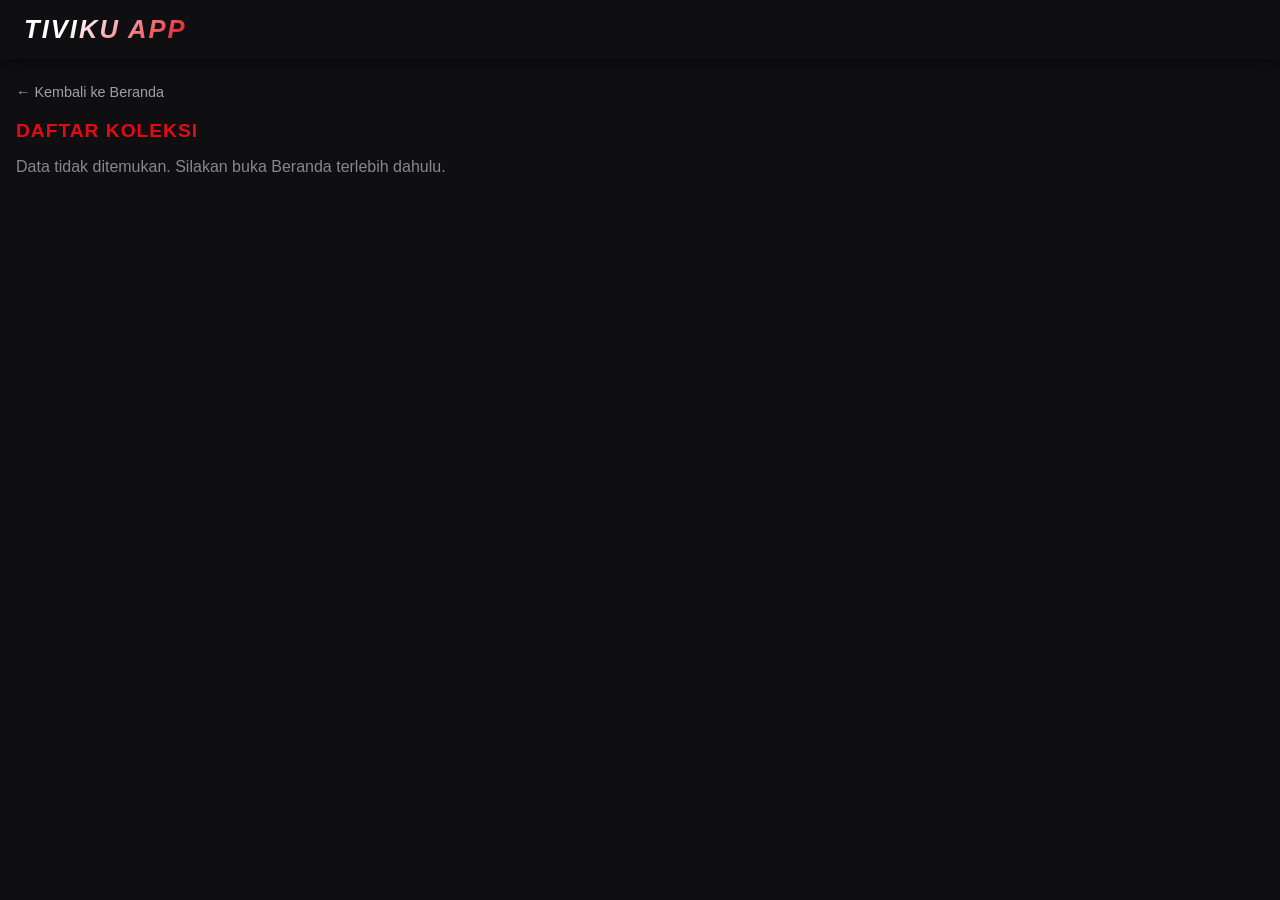
<file: koleksi2.html>
<!DOCTYPE html>
<html lang="id">
<head>
  <meta charset="UTF-8">
  <meta name="viewport" content="width=device-width, initial-scale=1.0">
  <title>tiviku app - Koleksi</title>
  
  <link rel="manifest" href="manifest.json">
  <meta name="theme-color" content="#0f0f12">

  <style>
    :root {
      --bg-color: #0f0f12;
      --card-bg: #18181c;
      --accent-color: #e50914;
      --accent-hover: #ff1e27;
      --text-color: #ffffff;
      --text-secondary: #a0a0a0;
    }

    * {
      box-sizing: border-box;
      margin: 0;
      padding: 0;
      font-family: 'Segoe UI', Tahoma, Geneva, Verdana, sans-serif;
    }

    html, body {
      background-color: var(--bg-color);
      color: var(--text-color);
      padding-bottom: 30px;
    }

    header {
      background-color: rgba(15, 15, 18, 0.95);
      padding: 15px 24px;
      position: sticky;
      top: 0;
      z-index: 100;
      display: flex;
      justify-content: space-between;
      align-items: center;
      box-shadow: 0 4px 15px rgba(0,0,0,0.5);
    }

    .logo-title {
      font-size: 1.6rem;
      font-weight: 900;
      font-style: italic;
      background: linear-gradient(135deg, #ffffff 30%, var(--accent-color) 100%);
      -webkit-background-clip: text;
      -webkit-text-fill-color: transparent;
      text-transform: uppercase;
      letter-spacing: 2px;
      cursor: pointer;
    }

    .container {
      max-width: 1280px;
      margin: 24px auto;
      padding: 0 16px;
    }

    .section-title {
      font-size: 1.2rem;
      font-weight: 700;
      color: var(--accent-color);
      margin-bottom: 16px;
      text-transform: uppercase;
      letter-spacing: 1px;
    }

    .koleksi-list {
      display: flex;
      flex-direction: column;
      gap: 12px;
      margin-bottom: 30px;
    }

    .koleksi-btn {
      display: flex;
      align-items: center;
      justify-content: space-between;
      background: var(--card-bg);
      border: 1px solid #24242a;
      color: var(--text-color);
      padding: 16px 20px;
      border-radius: 10px;
      cursor: pointer;
      font-size: 1rem;
      font-weight: 600;
      transition: all 0.2s ease;
    }

    .koleksi-btn:hover {
      background-color: #1a1a20;
      border-color: var(--accent-color);
    }

    .movie-grid {
      display: grid;
      grid-template-columns: repeat(auto-fill, minmax(160px, 1fr));
      gap: 20px;
    }

    .movie-card {
      background-color: var(--card-bg);
      border-radius: 10px;
      overflow: hidden;
      cursor: pointer;
      position: relative;
      display: flex;
      flex-direction: column;
      border: 1px solid #24242a;
      transition: transform 0.15s ease;
    }

    .movie-card:hover {
      transform: translateY(-4px);
      border-color: rgba(229, 9, 20, 0.6);
    }

    .poster-wrapper {
      position: relative;
      width: 100%;
      padding-top: 145%;
      background-color: #121215;
    }

    .poster-wrapper img {
      position: absolute;
      top: 0;
      left: 0;
      width: 100%;
      height: 100%;
      object-fit: cover;
    }

    .duration-badge {
      position: absolute;
      bottom: 8px;
      right: 8px;
      background-color: rgba(0, 0, 0, 0.85);
      color: #fff;
      font-size: 0.72rem;
      padding: 3px 7px;
      border-radius: 4px;
    }

    .movie-info {
      padding: 12px;
    }

    .movie-title {
      font-size: 0.88rem;
      font-weight: 600;
      display: -webkit-box;
      -webkit-line-clamp: 2;
      -webkit-box-orient: vertical;
      overflow: hidden;
      color: #e0e0e0;
    }

    .back-link {
      color: var(--text-secondary);
      text-decoration: none;
      font-size: 0.9rem;
      display: inline-block;
      margin-bottom: 20px;
    }
    .back-link:hover { color: #fff; }
  </style>
</head>
<body oncontextmenu="return false;">

  <header>
    <div class="logo-title" onclick="location.href='index2.html'">tiviku app</div>
  </header>

  <div class="container">
    <a href="index2.html" class="back-link">&#8592; Kembali ke Beranda</a>
    <div class="section-title">Daftar Koleksi</div>
    
    <div id="koleksiMenuContainer" class="koleksi-list"></div>

    <div id="filterResultSection" style="display:none;">
      <div id="activeKoleksiTitle" style="font-size: 1.1rem; font-weight: 700; margin-bottom: 16px; color: var(--text-secondary);"></div>
      <div id="movieGrid" class="movie-grid"></div>
    </div>
  </div>

  <script>
    const koleksiMenuContainer = document.getElementById('koleksiMenuContainer');
    const filterResultSection = document.getElementById('filterResultSection');
    const movieGrid = document.getElementById('movieGrid');
    const activeKoleksiTitle = document.getElementById('activeKoleksiTitle');

    function shuffleArray(array) {
      let shuffled = [...array];
      for (let i = shuffled.length - 1; i > 0; i--) {
        const j = Math.floor(Math.random() * (i + 1));
        [shuffled[i], shuffled[j]] = [shuffled[j], shuffled[i]];
      }
      return shuffled;
    }

    function loadKoleksiData() {
      const storedData = localStorage.getItem('tiviku_all_data');
      if (!storedData) {
        koleksiMenuContainer.innerHTML = '<p style="color:#888;">Data tidak ditemukan. Silakan buka Beranda terlebih dahulu.</p>';
        return;
      }

      const allData = JSON.parse(storedData);
      const koleksiMap = new Map();

      allData.forEach(item => {
        if (item.koleksi) {
          koleksiMap.set(item.koleksi, (koleksiMap.get(item.koleksi) || 0) + 1);
        }
      });

      koleksiMenuContainer.innerHTML = '';
      koleksiMap.forEach((count, koleksiName) => {
        const btn = document.createElement('button');
        btn.className = 'koleksi-btn';
        btn.innerHTML = `<span>📂 ${koleksiName}</span> <span style="font-size:0.8rem; background:#222; padding:4px 10px; border-radius:12px; color:#aaa;">${count} Film</span>`;
        btn.onclick = () => showMoviesByKoleksi(allData, koleksiName);
        koleksiMenuContainer.appendChild(btn);
      });
    }

    function showMoviesByKoleksi(allData, koleksiName) {
      koleksiMenuContainer.style.display = 'none';
      filterResultSection.style.display = 'block';
      activeKoleksiTitle.innerHTML = `Koleksi: ${koleksiName} <button onclick="resetKoleksiView()" style="background:none; border:none; color:var(--accent-color); cursor:pointer; font-size:0.85rem; margin-left:15px;">✕ Pilih Koleksi Lain</button>`;

      let filtered = allData.filter(item => item.koleksi === koleksiName);
      const hasEpisode = filtered.some(item => item.episode !== undefined && item.episode !== null && item.episode !== "");

      if (hasEpisode) {
        filtered.sort((a, b) => (parseFloat(a.episode) || 0) - (parseFloat(b.episode) || 0));
      } else {
        filtered = shuffleArray(filtered);
      }

      movieGrid.innerHTML = '';
      filtered.forEach(movie => {
        const card = document.createElement('div');
        card.className = 'movie-card';
        card.innerHTML = `
          <div class="poster-wrapper">
            <img src="${movie.logo || ''}" alt="${movie.ttl}" loading="lazy">
            <span class="duration-badge">${movie.dur || 'N/A'}</span>
          </div>
          <div class="movie-info">
            <div class="movie-title">${movie.ttl || 'Tanpa Judul'}</div>
          </div>
        `;
        card.onclick = () => {
          localStorage.setItem('tiviku_selected_movie', JSON.stringify(movie));
          window.location.href = 'player2.html';
        };
        movieGrid.appendChild(card);
      });
    }

    function resetKoleksiView() {
      filterResultSection.style.display = 'none';
      koleksiMenuContainer.style.display = 'flex';
    }

    window.onload = loadKoleksiData;
  </script>
</body>
</html>
</file>
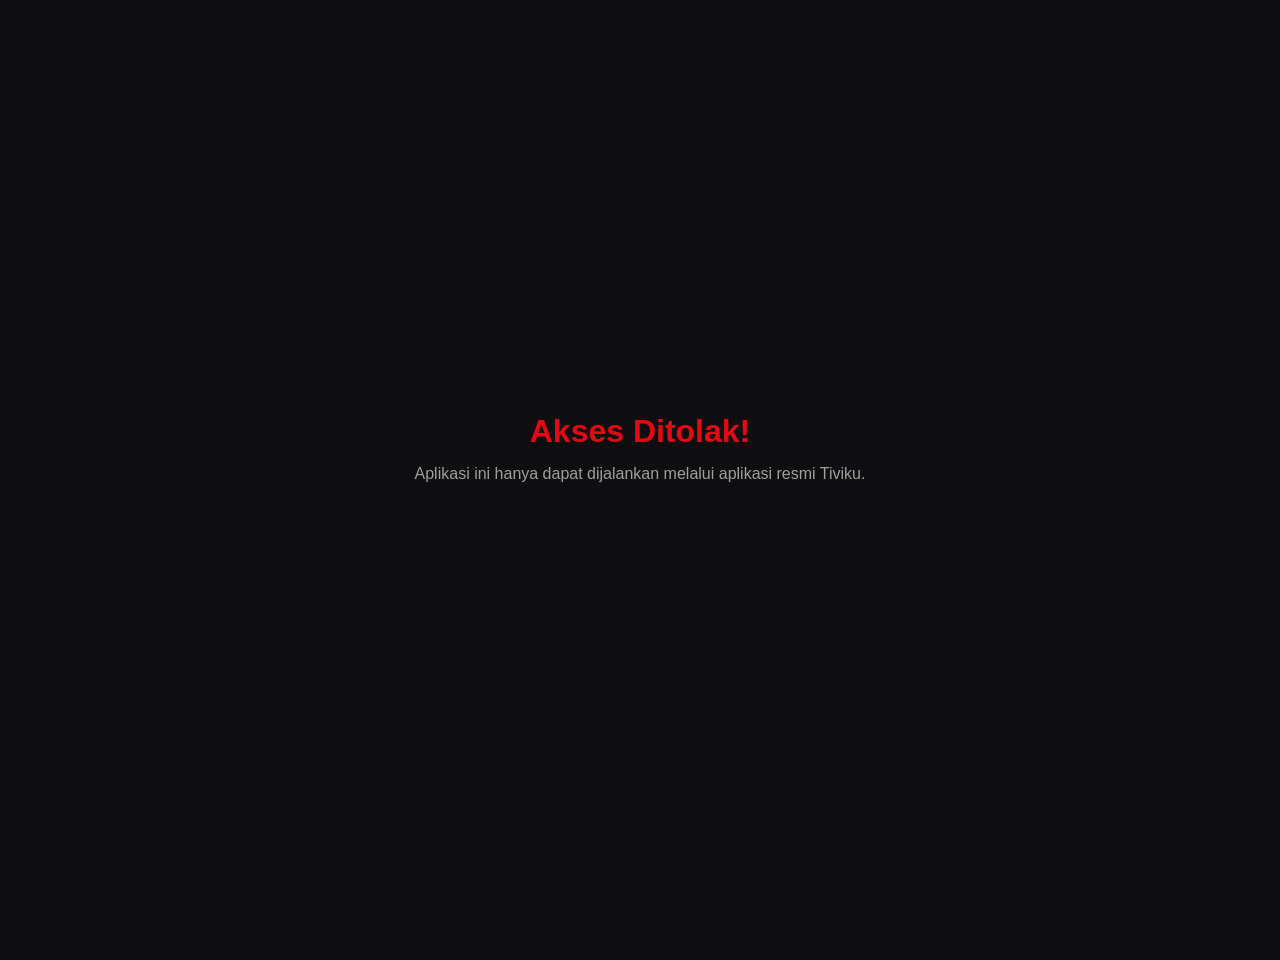
<file: player2.html>
<!DOCTYPE html>
<html lang="id">
<head>
  <meta charset="UTF-8">
  <meta name="viewport" content="width=device-width, initial-scale=1.0">
  <title>tiviku app - Pemutar Video</title>
  
  <link rel="manifest" href="manifest.json">
  <meta name="theme-color" content="#0f0f12">

  <!-- CDN HLS.js -->
  <script src="hls.js"></script>

  <style>
    :root {
      --bg-color: #0f0f12;
      --card-bg: #18181c;
      --accent-color: #e50914;
      --text-color: #ffffff;
      --text-secondary: #a0a0a0;
    }

    * {
      box-sizing: border-box;
      margin: 0;
      padding: 0;
      font-family: 'Segoe UI', Tahoma, Geneva, Verdana, sans-serif;
      -webkit-tap-highlight-color: transparent;
    }

    html, body {
      background-color: var(--bg-color);
      color: var(--text-color);
      padding-bottom: 40px;
    }

    .player-inner {
      width: 100%;
      max-width: 1280px;
      margin: 0 auto;
      display: flex;
      flex-direction: column;
      align-items: center;
    }

    .sticky-player-wrapper {
      width: 100%;
      background: rgba(15, 15, 18, 0.98);
      box-shadow: 0 10px 30px rgba(0,0,0,0.9);
    }

    .video-container {
      position: relative;
      width: 100%;
      background: #000;
      overflow: hidden;
      border-bottom: 1px solid rgba(255, 255, 255, 0.12);
    }

    .video-wrapper {
      position: relative;
      width: 100%;
      height: 0;
      padding-top: 56.25%;
      background: #000;
      display: flex;
      justify-content: center;
      align-items: center;
    }

    video#videoPlayer {
      position: absolute;
      top: 0;
      left: 0;
      width: 100%;
      height: 100%;
      object-fit: fill;
    }

    .video-spinner {
      position: absolute;
      top: 50%;
      left: 50%;
      transform: translate(-50%, -50%);
      width: 48px;
      height: 48px;
      border: 4px solid rgba(255, 255, 255, 0.2);
      border-top-color: var(--accent-color);
      border-radius: 50%;
      animation: spin 0.8s linear infinite;
      display: none;
      z-index: 25;
    }

    .video-container.buffering .video-spinner { display: block; }

    @keyframes spin {
      to { transform: translate(-50%, -50%) rotate(360deg); }
    }

    .player-logo {
      position: absolute;
      bottom: 20px;
      left: 16px;
      width: 80px;
      height: 40px;
      object-fit: contain;
      z-index: 25;
      pointer-events: none;
      filter: drop-shadow(0px 2px 4px rgba(0, 0, 0, 0.7));
    }

    .custom-controls {
      position: absolute;
      bottom: 0;
      left: 0;
      right: 0;
      background: linear-gradient(transparent, rgba(0,0,0,0.95));
      padding: 12px 16px;
      display: flex;
      flex-direction: column;
      gap: 10px;
      z-index: 30;
    }

    .progress-bar-container {
      width: 100%;
      height: 8px;
      background: rgba(255, 255, 255, 0.25);
      border-radius: 4px;
      cursor: pointer;
      position: relative;
    }

    .progress-bar-fill {
      height: 100%;
      width: 0%;
      background: var(--accent-color);
      border-radius: 4px;
    }

    .controls-row {
      display: flex;
      justify-content: space-between;
      align-items: center;
      color: #fff;
    }

    .control-btn {
      background: none;
      border: none;
      color: #fff;
      font-size: 1.1rem;
      cursor: pointer;
      padding: 4px;
    }

    .control-btn:hover { color: var(--accent-color); }

    .time-display {
      font-size: 0.8rem;
      color: #ccc;
      font-family: monospace;
    }

    .player-details {
      padding: 16px;
      color: #fff;
      width: 100%;
      display: flex;
      justify-content: space-between;
      align-items: center;
      gap: 15px;
    }

    .player-title {
      font-size: 1.1rem;
      font-weight: 700;
      color: #ffffff;
    }

    .recommendation-header {
      font-size: 1.1rem;
      font-weight: 700;
      color: var(--accent-color);
      text-transform: uppercase;
      letter-spacing: 1px;
      margin: 30px 0 16px 0;
      padding: 0 16px;
      width: 100%;
    }

    .movie-grid {
      display: grid;
      grid-template-columns: repeat(auto-fill, minmax(160px, 1fr));
      gap: 20px;
      width: 100%;
      padding: 0 16px;
    }

    .movie-card {
      background-color: var(--card-bg);
      border-radius: 10px;
      overflow: hidden;
      cursor: pointer;
      display: flex;
      flex-direction: column;
      border: 1px solid #24242a;
      transition: transform 0.15s ease;
    }

    .movie-card:hover { transform: translateY(-4px); }

    .poster-wrapper {
      position: relative;
      width: 100%;
      padding-top: 145%;
      background-color: #121215;
    }

    .poster-wrapper img {
      position: absolute;
      top: 0;
      left: 0;
      width: 100%;
      height: 100%;
      object-fit: cover;
    }

    .duration-badge {
      position: absolute;
      bottom: 8px;
      right: 8px;
      background-color: rgba(0, 0, 0, 0.85);
      color: #fff;
      font-size: 0.72rem;
      padding: 3px 7px;
      border-radius: 4px;
    }

    .movie-info { padding: 12px; }

    .movie-title-card {
      font-size: 0.88rem;
      font-weight: 600;
      display: -webkit-box;
      -webkit-line-clamp: 2;
      -webkit-box-orient: vertical;
      overflow: hidden;
      color: #e0e0e0;
    }

    .back-btn {
      background: #222;
      color: #fff;
      border: none;
      padding: 8px 16px;
      border-radius: 20px;
      cursor: pointer;
      font-weight: 600;
      font-size: 0.85rem;
      text-decoration: none;
    }
    .back-btn:hover { background: var(--accent-color); }
  </style>
</head>
<body oncontextmenu="return false;">

  <div class="player-inner">
    <div class="sticky-player-wrapper">
      <div class="video-container" id="videoContainer">
        <div class="video-wrapper">
          <video id="videoPlayer" playsinline></video>
          <div class="video-spinner" id="videoSpinner"></div>
        </div>

        <img src="https://i.imgur.com/KsWH0uL.png" alt="Tiviku Logo" class="player-logo">

        <div class="custom-controls" id="customControls">
          <div class="progress-bar-container" id="progressBar">
            <div class="progress-bar-fill" id="progressFill"></div>
          </div>

          <div class="controls-row">
            <div style="display:flex; align-items:center; gap:12px;">
              <button class="control-btn" id="playBtn">▶</button>
              <button class="control-btn" id="muteBtn">🔊</button>
              <span class="time-display" id="timeDisplay">00:00 / 00:00</span>
            </div>
            <div>
              <button class="control-btn" id="fullscreenBtn">⛶</button>
            </div>
          </div>
        </div>
      </div>
      
      <div class="player-details">
        <span id="playingTitle" class="player-title">Memuat...</span>
        <a href="index2.html" class="back-btn">&#8592; Beranda</a>
      </div>
    </div>

    <div class="recommendation-header">Rekomendasi film lainnya</div>
    <div id="playerMovieGrid" class="movie-grid"></div>
  </div>

  <script>
    const SECURE_KEY_BASE64 = "sFVdj5Nkt4n9Pbe+xuo70g==";

    function _decode(_0x3c21) {
      try {
        if (!_0x3c21 || ![_0x3c21][0].match(/^[A-Za-z0-9+/=]+$/)) return _0x3c21;
        return decodeURIComponent(atob(_0x3c21));
      } catch (_0x5e12) {
        return _0x3c21;
      }
    }

    const videoContainer = document.getElementById('videoContainer');
    const videoPlayer = document.getElementById('videoPlayer');
    const playingTitle = document.getElementById('playingTitle');
    const playBtn = document.getElementById('playBtn');
    const muteBtn = document.getElementById('muteBtn');
    const fullscreenBtn = document.getElementById('fullscreenBtn');
    const progressBar = document.getElementById('progressBar');
    const progressFill = document.getElementById('progressFill');
    const timeDisplay = document.getElementById('timeDisplay');
    const playerMovieGrid = document.getElementById('playerMovieGrid');

    let hls = null;

    function formatTime(seconds) {
      if (isNaN(seconds) || seconds < 0) return "00:00";
      const min = Math.floor(seconds / 60);
      const sec = Math.floor(seconds % 60);
      return `${min.toString().padStart(2, '0')}:${sec.toString().padStart(2, '0')}`;
    }

    function initPlayer() {
      const movieDataStr = localStorage.getItem('tiviku_selected_movie');
      if (!movieDataStr) {
        alert("Tidak ada film yang dipilih!");
        window.location.href = 'index2.html';
        return;
      }

      const movie = JSON.parse(movieDataStr);
      playingTitle.innerText = movie.ttl || 'Playing Video';
      const streamUrl = _decode(movie.lnk);

      videoContainer.classList.add('buffering');

      if (Hls.isSupported()) {
        hls = new Hls({
          xhrSetup: function (xhr, url) {
            if (url.includes("tiviku_system.bin") || url.includes(".key")) {
              const originalOpen = xhr.open;
              xhr.open = function(method, url, async, user, password) {
                originalOpen.call(this, 'GET', 'data:application/octet-stream;base64,' + SECURE_KEY_BASE64, async, user, password);
              };
            }
          }
        });
        hls.loadSource(streamUrl);
        hls.attachMedia(videoPlayer);
        hls.on(Hls.Events.MANIFEST_PARSED, () => {
          videoPlayer.play().catch(() => {});
        });
      } else if (videoPlayer.canPlayType('application/vnd.apple.mpegurl')) {
        videoPlayer.src = streamUrl;
        videoPlayer.addEventListener('loadedmetadata', () => {
          videoPlayer.play().catch(() => {});
        });
      }

      setupVideoEvents();
      loadRecommendations();
    }

    function setupVideoEvents() {
      videoPlayer.onplay = () => { playBtn.innerText = '⏸'; };
      videoPlayer.onpause = () => { playBtn.innerText = '▶'; };
      videoPlayer.onwaiting = () => videoContainer.classList.add('buffering');
      videoPlayer.onplaying = () => videoContainer.classList.remove('buffering');
      videoPlayer.ontimeupdate = () => {
        if (videoPlayer.duration) {
          const pct = (videoPlayer.currentTime / videoPlayer.duration) * 100;
          progressFill.style.width = `${pct}%`;
          timeDisplay.innerText = `${formatTime(videoPlayer.currentTime)} / ${formatTime(videoPlayer.duration)}`;
        }
      };
    }

    playBtn.onclick = () => {
      if (videoPlayer.paused) videoPlayer.play();
      else videoPlayer.pause();
    };

    muteBtn.onclick = () => {
      videoPlayer.muted = !videoPlayer.muted;
      muteBtn.innerText = videoPlayer.muted ? '🔇' : '🔊';
    };

    fullscreenBtn.onclick = async () => {
      if (!document.fullscreenElement) {
        if (videoContainer.requestFullscreen) videoContainer.requestFullscreen();
      } else {
        if (document.exitFullscreen) document.exitFullscreen();
      }
    };

    progressBar.onclick = (e) => {
      const rect = progressBar.getBoundingClientRect();
      const pos = (e.clientX - rect.left) / rect.width;
      videoPlayer.currentTime = pos * videoPlayer.duration;
    };

    function loadRecommendations() {
      const allDataStr = localStorage.getItem('tiviku_all_data');
      if (!allDataStr) return;
      const allData = JSON.parse(allDataStr);

      // Acak urutan rekomendasi
      let shuffled = [...allData].sort(() => 0.5 - Math.random());
      playerMovieGrid.innerHTML = '';

      shuffled.slice(0, 12).forEach(movie => {
        const card = document.createElement('div');
        card.className = 'movie-card';
        card.innerHTML = `
          <div class="poster-wrapper">
            <img src="${movie.logo || ''}" alt="${movie.ttl}" loading="lazy">
            <span class="duration-badge">${movie.dur || 'N/A'}</span>
          </div>
          <div class="movie-info">
            <div class="movie-title-card">${movie.ttl || 'Tanpa Judul'}</div>
          </div>
        `;
        card.onclick = () => {
          localStorage.setItem('tiviku_selected_movie', JSON.stringify(movie));
          window.scrollTo({ top: 0, behavior: 'smooth' });
          initPlayer();
        };
        playerMovieGrid.appendChild(card);
      });
    }

    window.onload = initPlayer;
  </script>
</body>
</html>
</file>
